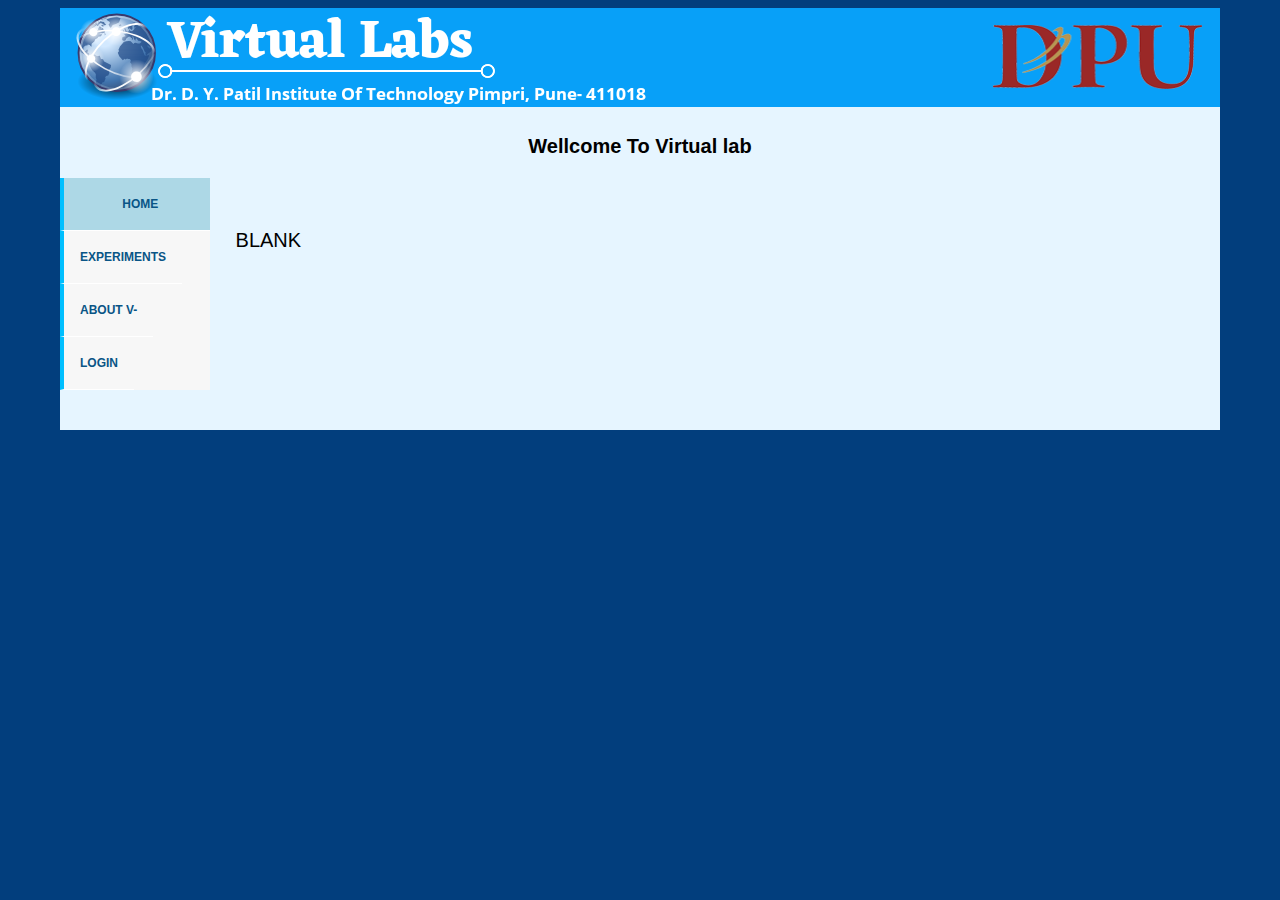
<file: index.html>
<!DOCTYPE html>
<html>
<head>
	<meta charset="utf-8">
    <meta name="viewport" content="width=device-width, initial-scale=1, shrink-to-fit=no">
	<title>Home</title>
	<link rel="stylesheet" type="text/css" href="maincss.css">
</head>
<style type="text/css">
	 #cssmenu {padding: 0; margin: 0; border: 0; line-height: 2;}
    #cssmenu ul,
    #cssmenu ul li{list-style: none; margin: 0; padding: 0;}

    #cssmenu ul li.hover,
    #cssmenu ul li:hover {position: relative; z-index: ; cursor: default;}

    #cssmenu {width: 150px; background: #f7f7f7; font-family:sans-serif; font-weight:bold;
    zoom: 1; font-size: 12px;}
    #cssmenu:before {content: ''; display: block;}

    #cssmenu:after{content: ''; display: table; clear: both;}
    #cssmenu a {display: block; padding: 15px 80px; color: #f26724; text-decoration: none;
    text-transform: uppercase; border-bottom: 1px solid #ffffff;}

    #cssmenu > ul {width: 100%;}
    #cssmenu > ul > li > a {border-left: 4px solid deepskyblue; color: #095586;}

    #cssmenu > ul > li a:hover {background: #e6f5ff; color:#f26724;}


</style>
<body bgcolor="#023E7D">
<div>
		<div id="nav-placeholder" style="background-color:#e6f5ff;position:relative; margin-left:auto; margin-right:auto; margin-top:opx;height:100%; width:1160px;margin-bottom: 20px; ">
		<img src="Vlab.png"> <br>
		<div style="font-size:20px; text-align:center;padding-top: 5px; height: 100%;">
		<b>Wellcome To Virtual lab</b></div>
		<div id="whole_body" style=" background-color:#e6f5ff;position:relative; margin-left:auto; margin-right:auto; margin-top:20px;height:100%; width:1160px;margin-bottom: 20px;padding-bottom: 20px; display: inline-block;">

	  	
		<div id='cssmenu'; style="display: inline-block;" ;>
	  	  	<ul>
		   <li style="background-color:lightblue; width:100%"><a href='Home.html'><span>&nbsp; Home</span></a></li>
		   <li><a href='Experiment-List.html'><span>Experiments</span></a></li>
		   <li><a href='#'><span>About V-</span></a></li>
		   
		   <li><a href='#'>Login</a></li>     
		   </ul>
		   <p>&nbsp;</p> 
    	</div>
    	<p style="text-align: center; display: inline-block; margin-top: 0%;">BLANK </p>
		</div>

  	

		</div>


	</div>
</body>
</html>
</file>
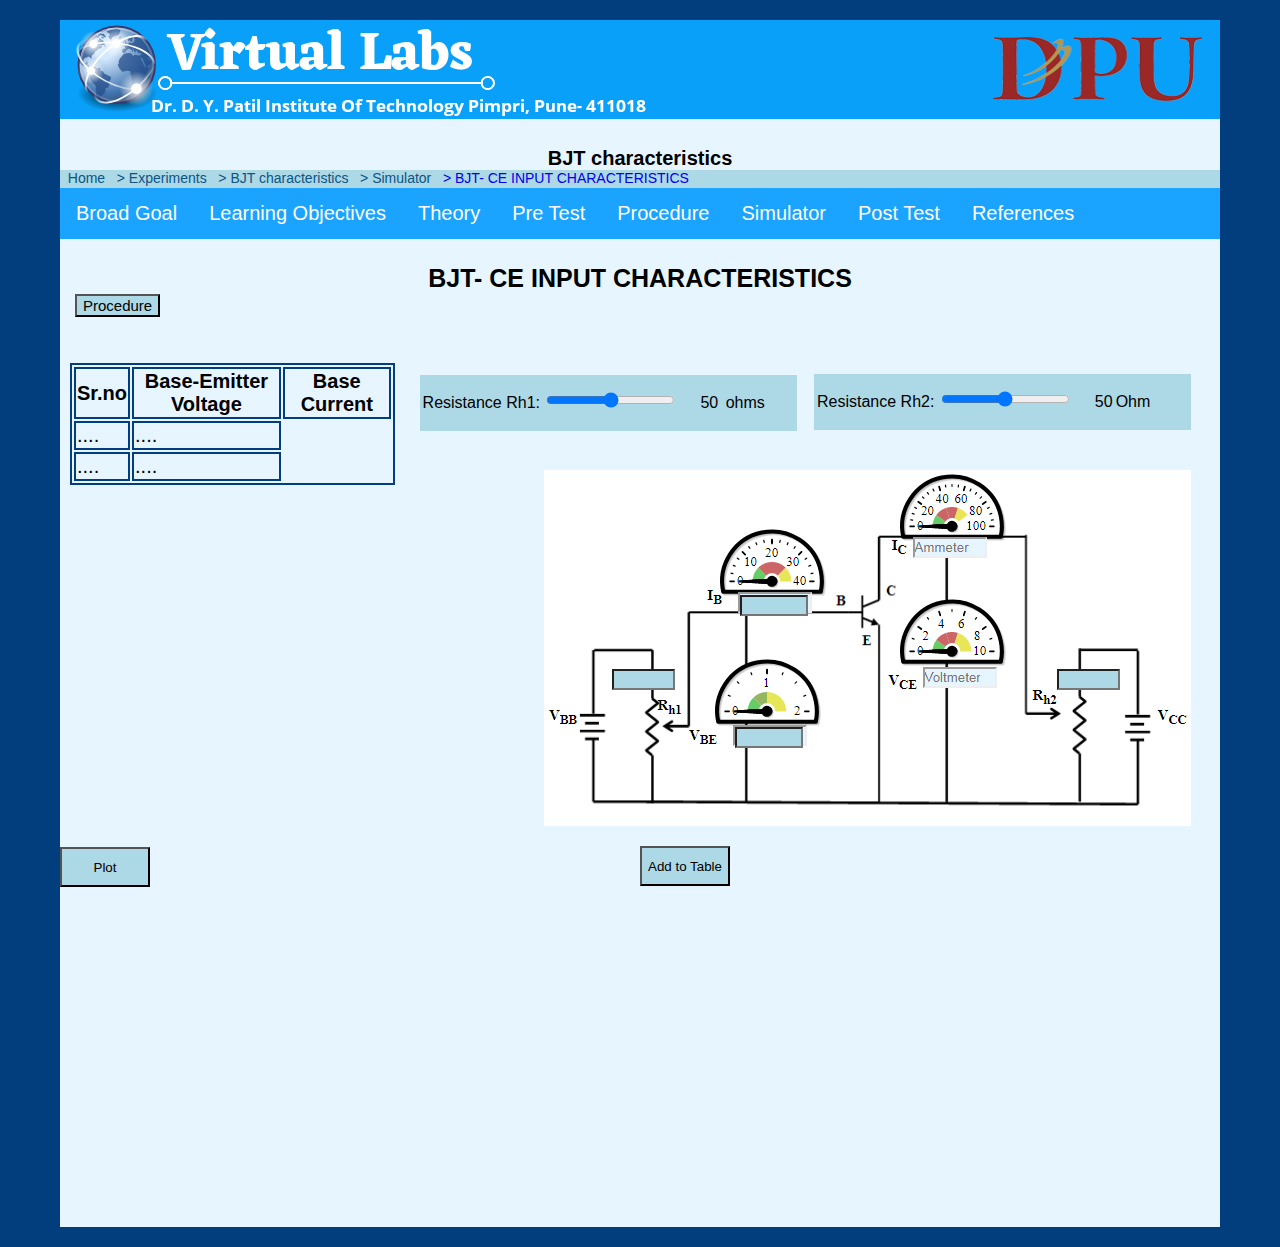
<file: BJT_sim.html>
<!DOCTYPE html>
<html>
<head>
	<meta charset="utf-8">
    <meta name="viewport" content="width=device-width, initial-scale=1, shrink-to-fit=no">
	<title>V-Labs Refrences</title>
	<link rel="stylesheet" type="text/css" href="maincss.css">

</head>

 <style>
         table, th, td {
            border: 2px solid #023E7D;

         }
 </style>
 
<body bgcolor="#023E7D">
<div>
	<div id="nav-placeholder" style="background-color:#e6f5ff;position:relative; margin-left:auto; margin-right:auto; margin-top:20px;height:100%; width:1160px;margin-bottom: 20px">
		<img src="Vlab.png"> <br>
		<div style="font-size:20px; text-align:center;padding-top: 5px">
		<b>BJT characteristics</b></div>
		<div style="font-size:14px; background-color:lightblue; width: 100%; height:18px;">
	    <a style="text-decoration: none;color: #095586;" href='Home.html'>&nbsp; Home </a>
	    <a style="text-decoration: none; color: #095586;" href='Experiment-List.html'>&nbsp; > Experiments </a>
	    <a style="text-decoration: none; color:#095586;" href='Broad Goal.html'>&nbsp; > BJT characteristics</a>
	    <a style="text-decoration: none; color:#095586;" href='Simulator.html'>&nbsp; > Simulator </a>
      <a style="text-decoration: none;" href='#'>&nbsp; > BJT- CE INPUT CHARACTERISTICS </a></div>
      <ul>
      <li ><a  href="Broad Goal.html">Broad Goal</a></li>
    <li ><a  href="LO.html">Learning Objectives</a></li>
    <li><a href="Theory.html">Theory</a></li>
    <li><a href="Pre Test.html">Pre Test</a></li>
    <li><a href="Procedure.html">Procedure</a></li>
    <li><a href="Simulator">Simulator</a> </li>
    <li><a href="Post Test.html">Post Test</a></li>
    <li><a href="References.html">References</a></li>
  </ul>

  	<div id="whole_body" style=" background-color:#e6f5ff;position:relative; margin-left:auto; margin-right:auto; margin-top:20px;height:100%; width:1160px;margin-bottom: 20px;padding-bottom: 20px">
	  	<div style="font-size:25px; text-align:center;padding-top: 5px">
    		 <b>BJT- CE INPUT CHARACTERISTICS</b>
    	</div>

    	<script type="text/javascript">
		// Popup window code
		function newPopup(url) {
			popupWindow = window.open(
				url,'popUpWindow','height=300,width=400,left=10,top=10,resizable=yes,scrollbars=yes,toolbar=yes,menubar=no,location=no,directories=no,status=yes')
		}
		</script>

		<button style=" background-color: lightblue; margin-left: 15px; "><a style="text-decoration:none; color: black; font-size: 15px;" href="JavaScript:newPopup('Inp_Procedure_PopUp.html');">Procedure</a></button><br><br><br>

    	<table style="margin-right: auto; width:28%; margin-left: 10px;">
         <tr>
            <th>Sr.no</th>
            <th>Base-Emitter Voltage</th>
            <th>Base Current</th>
         </tr>
         <tr>
            <td>....</td>
            <td>....</td>
         </tr>
         <tr>
            <td>....</td>
            <td>....</td>
         </tr>
         
      </table>


    <div class="rangeslider1" style="font-size: 16px; border: 3px solid lightblue;width: 32%; background-color:lightblue; margin-left:31%; margin-top: -110px; margin-right:30px;">
	  	<label for="points">Resistance Rh1:</label>
		<input type="range" id="R1" name="points" min="0" max="100" onclick="r1Change()"><p style="display:inline-block;"><span id="Res1" style="border: 3px solid lightblue;"></span> ohms</p>
    
	</div>
	 <div class="rangeslider2" style="font-size: 16px; border: 3px solid lightblue;width: 32%; background-color:lightblue; margin-left:65%;margin-top: -57px; margin-right:15px; ">
	  	<label for="points">Resistance Rh2:</label>
		<input type="range" id="R2" name="points" min="0" max="100" onclick ="r2Change()"><p style="display: inline-block;"><span id="Res2" style="border: 3px solid lightblue;"></span>Ohm</p>
	</div>

<div class="gfg" >
	<p><img style="margin-right: 9px; margin-top: 40px" src="Fig1.png"></p>
  <input type="text" name="resis1" id="Rh1"  value=""  readonly style="position:absolute;font-weight: bold; top:410px;right:545px;width:55px; background-color: lightblue;">
  <input type="text" name="resis2" id="Rh2"  value="" readonly style="position:absolute;font-weight: bold;top:410px;right:100px;width:55px; background-color: lightblue;">
  <input type="text" name="VBE" id="VBE"  value="" readonly style="position:absolute;font-weight: bold;top:468px;right:417px;width:60px; background-color: lightblue;">
  <input type="text" name="IB" id="IB"  value="" readonly style="position:absolute;font-weight: bold;top:336px;right:412px;width:60px; background-color: lightblue;"> 

  <div class='button' >
	 <button style=" background-color: lightblue; margin-left: 50%; width: 90px; height: 40px;">Add to Table</button>
  </div>
  <div style="margin-top: -39px;  margin-right:40px;">
    <button style=" background-color: lightblue; right: 40px; width: 90px; height: 40px;">Plot</button>  
  </div>
</div> 


	   </div>
</body>
<script type="text/javascript">
  window.onload = function () {
    var chart = new CanvasJS.Chart("chartContainer",
    {

      title:{
      text: "BJT characteristics"
      },
       data: [
      {
        type: "line",

        dataPoints: [
        { x:  0.46, y:0.09},
        { x: 0.50, y: 0.50},
        { x: 0.52, y: 0.97 },
        { x:0.53, y: 1.21 },
        { x: 0.55, y: 2.44}
        ]
      }
      ]
    });

    chart.render();
  }
  </script>
 <script type="text/javascript" src="https://canvasjs.com/assets/script/canvasjs.min.js"></script></head>
<body>
  <div id="chartContainer" style="height: 300px; width: 70%; margin-left: auto; margin-right:auto;">
  </div>
</body>


<script>
function r1Change() {
    c1 = parseFloat(document.getElementById("R1").value);
    document.getElementById("Rh1").value = c1;

}
var rangeslider1 = document.getElementById("R1");
var output1 = document.getElementById("Res1");
output1.innerHTML = rangeslider1.value;
  
rangeslider1.oninput = function() {
  output1.innerHTML = this.value;

}

function r2Change() {
    c2 = parseFloat(document.getElementById("R2").value);
    document.getElementById("Rh2").value = c2;

}
var rangeslider2 = document.getElementById("R2");
var output2 = document.getElementById("Res2");
output2.innerHTML = rangeslider2.value;
  
rangeslider2.oninput = function() {
  output2.innerHTML = this.value;

}
</script>
</html>
</file>
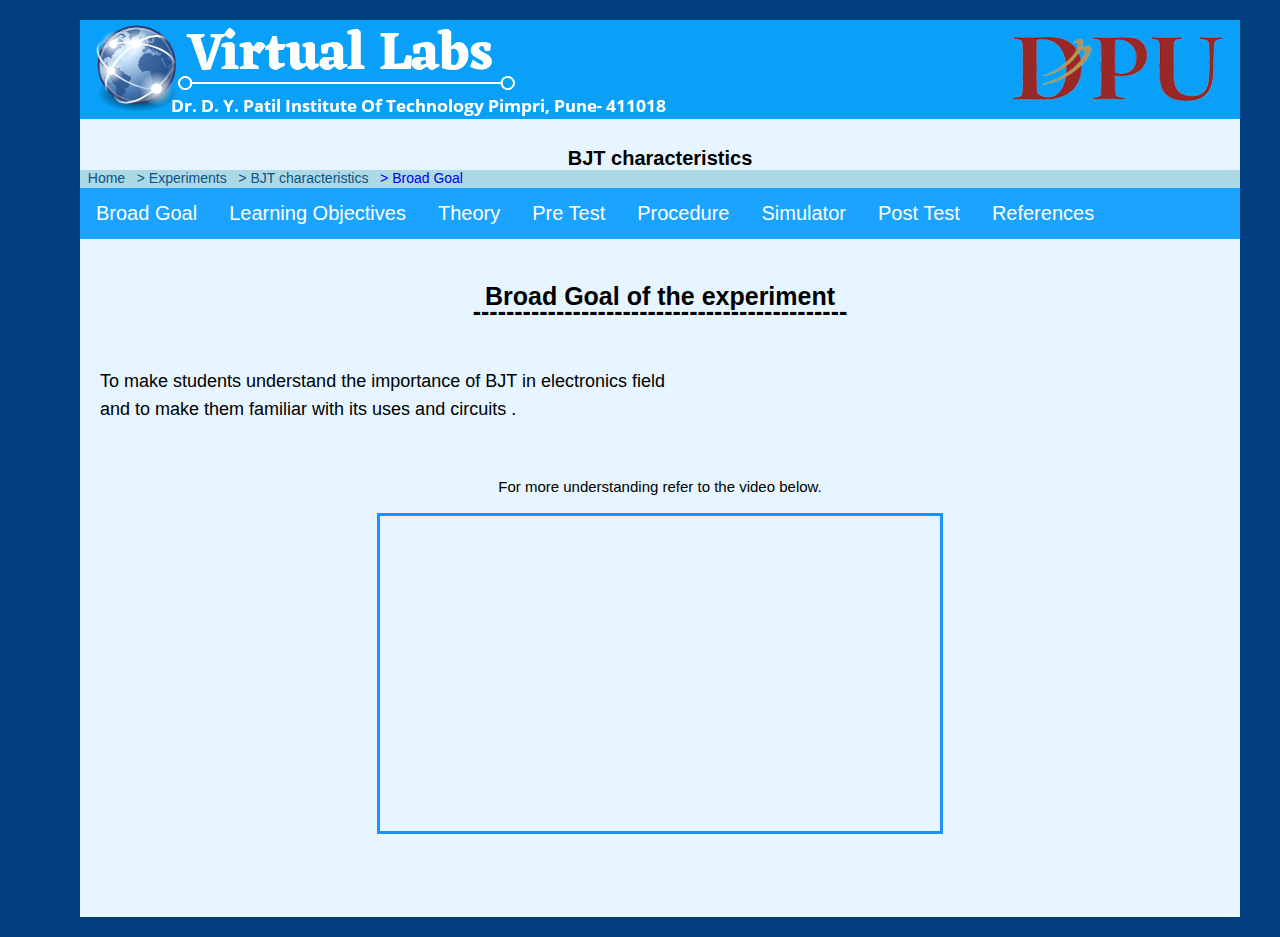
<file: Broad Goal.html>
<!DOCTYPE html>
<html>
<head>
	<meta charset="utf-8">
    <meta name="viewport" content="width=device-width, initial-scale=1, shrink-to-fit=no">
	<title>Home</title>
	<link rel="stylesheet" type="text/css" href="maincss.css">
</head>
<body bgcolor="#023E7D">
<div>

<ul>
  	  	
	<div id="nav-placeholder" style="background-color: #e6f5ff;position:relative; margin-left:auto; margin-right:auto; margin-top:20px;height:100%; width:1160px;margin-bottom: 20px">
		<img src="Vlab.png"> <br>
		<div style="font-size:20px; text-align:center;padding-top: 5px">
		<b>BJT characteristics</b></div>
		<div style="font-size:14px; background-color:lightblue; width: 100%; height:18px;">
    <a style="text-decoration: none;color: #095586;" href='index.html'>&nbsp; Home </a>
    <a style="text-decoration: none; color: #095586;" href='Experiment-List.html'>&nbsp; > Experiments </a>
    <a style="text-decoration: none; color:#095586;" href='Broad Goal.html'>&nbsp; > BJT characteristics</a>
    <a style="text-decoration: none;" href='#'>&nbsp; > Broad Goal </a></div>
		
  	  	<ul>
  	  <li ><a  href="Broad Goal.html">Broad Goal</a></li>
	  <li ><a  href="LO.html">Learning Objectives</a></li>
	  <li><a href="Theory.html">Theory</a></li>
	  <li><a href="Pre Test.html">Pre Test</a></li>
	  <li><a href="Procedure.html">Procedure</a></li>
	  <li><a href="Simulator">Simulator</a> </li>
	  <li><a href="Post Test.html">Post Test</a></li>
	  <li><a href="References.html">References</a></li>
	</ul>
  		<div  id="whole_body" style=" background-color: #e6f5ff;position:relative; margin-left:auto; margin-right:auto; margin-top:20px;height:100%; width:1160px;margin-bottom: 20px;padding-bottom: 20px">
	  	<div style="font-size:25px; text-align:center;padding-top: 5px">
    		 <p style="line-height:59%"><b> Broad Goal of the experiment <br> ---------------------------------------------</b></p>
    	</div>
  	
	<div id="whole_body" style=" background-color: #e6f5ff;position:relative; margin-left:auto; margin-right:auto; margin-top:20px;height:100%; width:1160px;margin-bottom: 20px;padding-bottom: 20px">
	  	<div style="font-size:18px; text-align:justify;padding-top: 5px">
		<p style="line-height:160%">
		 To make students understand the importance of BJT in electronics field <br> and to make them familiar with its uses and circuits .
		</p><br>
		<p style="font-size:15px; text-align:center">For more understanding refer to the video below.</p>
  		<p align="center">
  			<iframe class="frame-border" width="560" height="315" src="https://www.youtube.com/embed/KynKHr2cXgk" title="YouTube video player" frameborder="0" allow="accelerometer; autoplay; clipboard-write; encrypted-media; gyroscope; picture-in-picture" allowfullscreen></iframe>
  		</p>
    	</div>
	</div>



	</div>
</body>
</html>
</file>
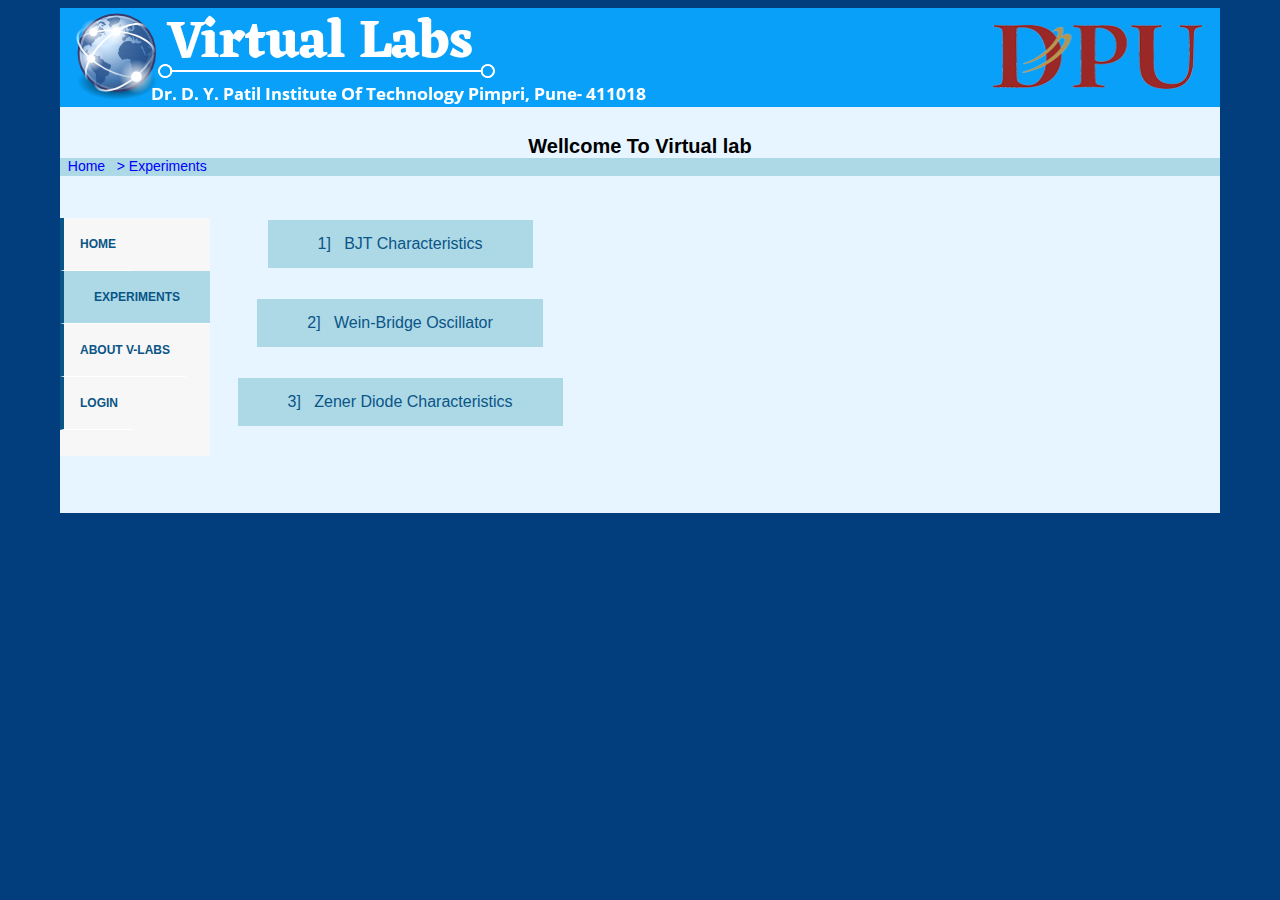
<file: Experiment-List.html>
<!DOCTYPE html>
<html>
<head>
	<meta charset="utf-8">
    <meta name="viewport" content="width=device-width, initial-scale=1, shrink-to-fit=no">
	<title>V-Labs Experiments</title>
	<link rel="stylesheet" type="text/css" href="maincss.css">
</head>
<style type="text/css">
	 #cssmenu {padding: 0; margin: 0; border: 0; line-height: 2;}
    #cssmenu ul,
    #cssmenu ul li{list-style: none; margin: 0; padding: 0;}

    #cssmenu ul li.hover,
    #cssmenu ul li:hover {position: relative; z-index: ; cursor: default;}

    #cssmenu {width: 150px; background: #f7f7f7; font-family:sans-serif; font-weight:bold;
    zoom: 1; font-size: 12px;}
    #cssmenu:before {content: ''; display: block;}

    #cssmenu:after{content: ''; display: table; clear: both;}
    #cssmenu a {display: block; padding: 15px 80px; color: #f26724; text-decoration: none;
    text-transform: uppercase; border-bottom: 1px solid #ffffff;}

    #cssmenu > ul {width: 100%;}
    #cssmenu > ul > li > a {border-left: 4px solid #095586; color: #095586;}

    #cssmenu > ul > li a:hover {background: #e6f5ff; color:#f26724;}


</style>
<style>
.button {
  background-color: lightblue;
  border: none;
  color: #095586;
  padding: 15px 50px;
  text-align: center;
  text-decoration: none;
  display: inline-block;
  font-size: 16px;
  margin: 4px 2px;
  cursor: pointer;
}
.button:hover{
	
	color: red;
}
</style>
<body bgcolor="#023E7D">
<div>
		<div id="nav-placeholder" style="background-color:#e6f5ff;position:relative; margin-left:auto; margin-right:auto; margin-top:opx;height:100%; width:1160px;margin-bottom: 20px; ">
		<img src="Vlab.png"> <br>
		<div style="font-size:20px; text-align:center;padding-top: 5px; height: 100%;">
		<b>Wellcome To Virtual lab</b></div>

		<div style="font-size: 14px; text-decoration: none; width: 100%; height: 18px; background-color:lightblue;">
		<a style="text-decoration: none; color:blue;" href='index.html'>&nbsp; Home </a>
		<a style="text-decoration: none; color:blue;" href='#'>&nbsp; > Experiments </a></div>
		<div id="whole_body" style=" background-color:#e6f5ff;position:relative; margin-left:auto; margin-right:auto; margin-top:20px;height:100%; width:1160px;margin-bottom: 20px;padding-bottom: 20px; display: inline-block;">

	  	
		<div id='cssmenu'; style="display: inline-block;" ;>
	  	  	<ul>
		   <li><a href='index.html'><span>Home</span></a></li>
		   <li style="background-color:lightblue; width: 100%;"><a href='#'><span>Experiments</span></a></li>
		   <li><a href='#'><span>About V-Labs</span></a></li>
		   
		   <li><a href='#'>Login</a></li>     
		   </ul>
		   <p> &nbsp;</p><br>
		   <p> &nbsp;</p><br>
		   <p> &nbsp;</p><br>

    	</div>
    	<p style="text-align: center; display: inline-block;">
    		<a href="Broad Goal.html" class="button">1] &nbsp; BJT Characteristics</a><br><br>
    		<a href="#" class="button"> 2] &nbsp; Wein-Bridge Oscillator</a><br><br>
    		<a href="#" class="button"> 3] &nbsp; Zener Diode Characteristics</a><br><br>
    	</p><br>
    		
		</div>

  	

		</div>


	</div>
</body>
</html>
</file>
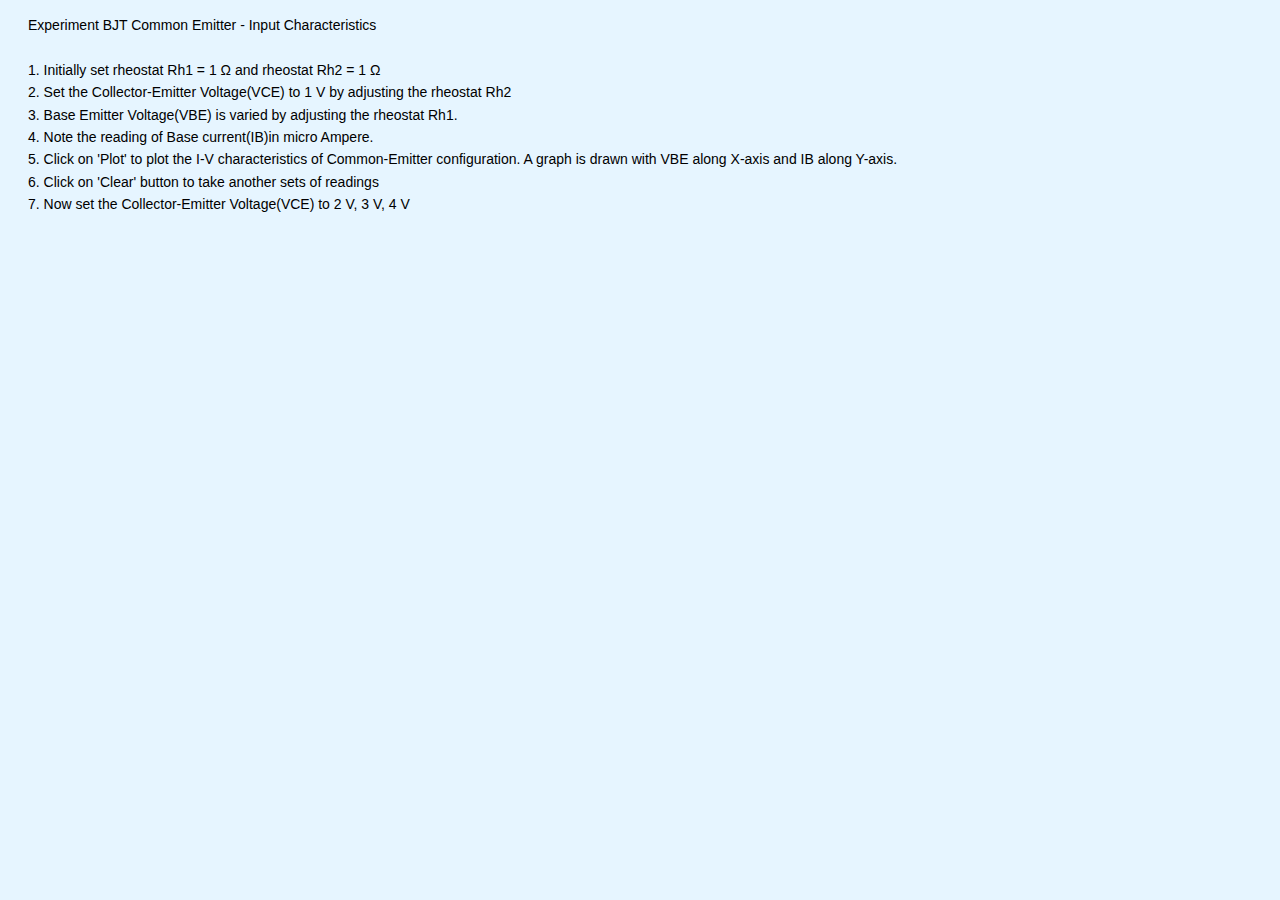
<file: Inp_Procedure_PopUp.html>
<!DOCTYPE html>
<html>
<head>
	<meta charset="utf-8">
    <meta name="viewport" content="width=device-width, initial-scale=1, shrink-to-fit=no">
	<title>Home</title>
	<link rel="stylesheet" type="text/css" href="maincss.css">
</head>
<body bgcolor="#e6f5ff">
	<P style="line-height:160%; font-size: 14px;">Experiment
BJT Common Emitter - Input Characteristics <br> <br>
		1. Initially set rheostat Rh1 = 1 Ω and rheostat Rh2 = 1 Ω<br>
		2. Set the Collector-Emitter Voltage(VCE) to 1 V by adjusting the rheostat Rh2<br>
		3. Base Emitter Voltage(VBE) is varied by adjusting the rheostat Rh1.<br>
		4. Note the reading of Base current(IB)in micro Ampere.<br>
		5. Click on 'Plot' to plot the I-V characteristics of Common-Emitter configuration. A graph is drawn with VBE along X-axis and IB along Y-axis.<br>
		6. Click on 'Clear' button to take another sets of readings<br>
		7. Now set the Collector-Emitter Voltage(VCE) to 2 V, 3 V, 4 V<br><br>
</P>
</file>
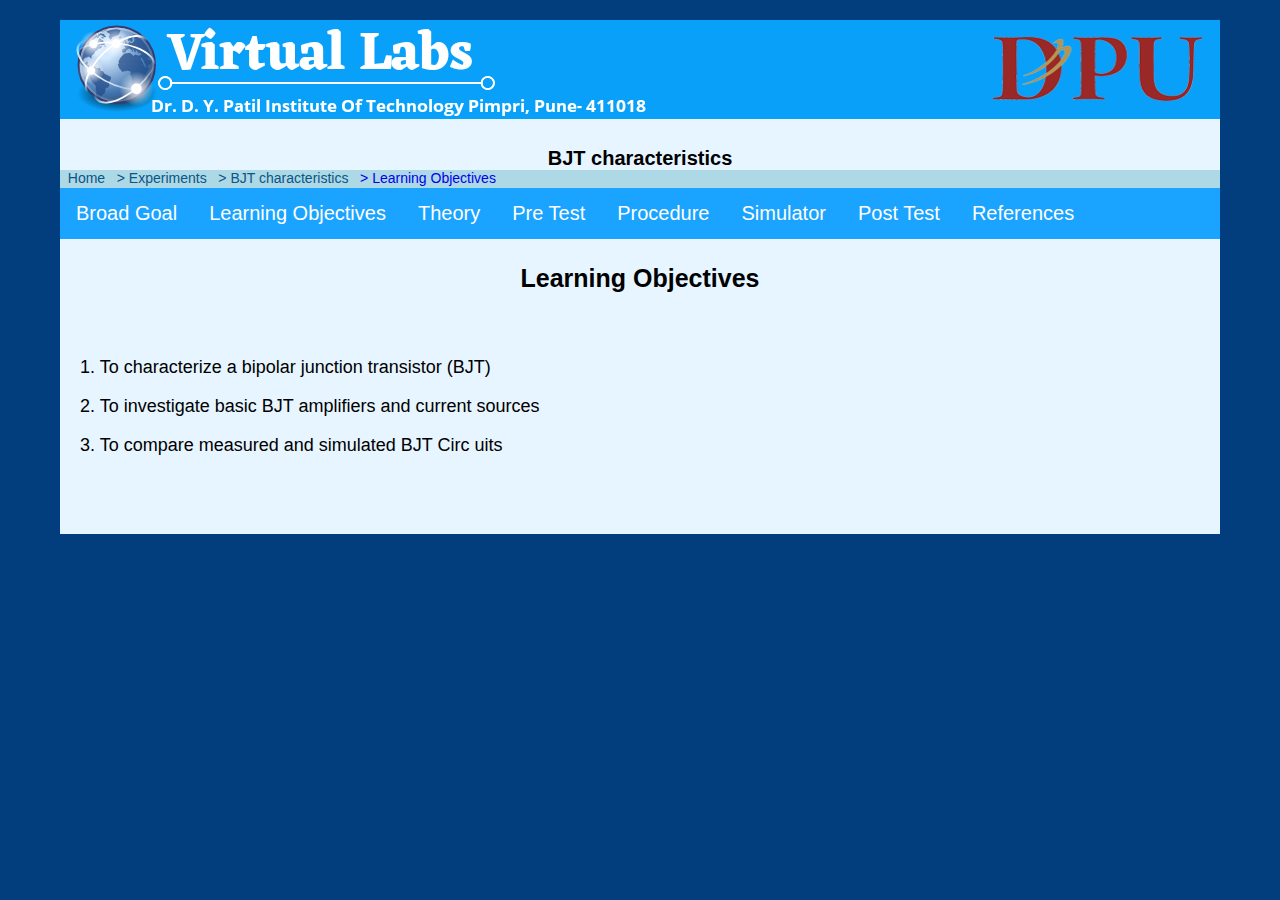
<file: LO.html>
<!DOCTYPE html>
<html>
<head>
	<meta charset="utf-8">
    <meta name="viewport" content="width=device-width, initial-scale=1, shrink-to-fit=no">
	<title>Home</title>
	<link rel="stylesheet" type="text/css" href="maincss.css">
</head>
<body bgcolor="#023E7D">
<div>

	<div id="nav-placeholder" style="background-color:#e6f5ff;position:relative; margin-left:auto; margin-right:auto; margin-top:20px;height:100%; width:1160px;margin-bottom: 20px">
		<img src="Vlab.png"> <br>
		<div style="font-size:20px; text-align:center;padding-top: 5px">
		<b>BJT characteristics</b></div>
		<div style="font-size:14px; background-color:lightblue; width: 100%; height:18px;">
    <a style="text-decoration: none;color: #095586;" href='index.html'>&nbsp; Home </a>
    <a style="text-decoration: none; color: #095586;" href='Experiment-List.html'>&nbsp; > Experiments </a>
    <a style="text-decoration: none; color:#095586;" href='Broad Goal.html'>&nbsp; > BJT characteristics</a>
    <a style="text-decoration: none;" href='#'>&nbsp; > Learning Objectives </a></div>
  	  	<ul>
  	  <li ><a  href="Broad Goal.html">Broad Goal</a></li>
	  <li ><a  href="LO.html">Learning Objectives</a></li>
	  <li><a href="Theory.html">Theory</a></li>
	  <li><a href="Pre Test.html">Pre Test</a></li>
	  <li><a href="Procedure.html">Procedure</a></li>
	  <li><a href="Simulator.html">Simulator</a> </li>
	  <li><a href="Post Test.html">Post Test</a></li>
	  <li><a href="References.html">References</a></li>
	</ul>

  	<div id="whole_body" style=" background-color:#e6f5ff;position:relative; margin-left:auto; margin-right:auto; margin-top:20px;height:100%; width:1160px;margin-bottom: 20px;padding-bottom: 20px">
	  	<div style="font-size:25px; text-align:center;padding-top: 5px">
    		 <b> Learning Objectives</b>
    	</div>
	    <p>
	    <div id="whole_body" style=" background-color:#e6f5ff;position:relative; margin-left:auto; margin-right:auto; margin-top:20px;height:100%; width:1160px;margin-bottom: 20px;padding-bottom: 20px">
	  	<div style="font-size:18px; text-align:justify;padding-top: 5px">
    		 
	  	<br>
		<p>1. To characterize a bipolar junction transistor (BJT) </p>
		
		<p>2. To investigate basic BJT amplifiers and current sources </p>
		<p>3. To compare measured and simulated BJT Circ uits  </p>
		


		</div>


	</div>
</body>
</html>
</file>
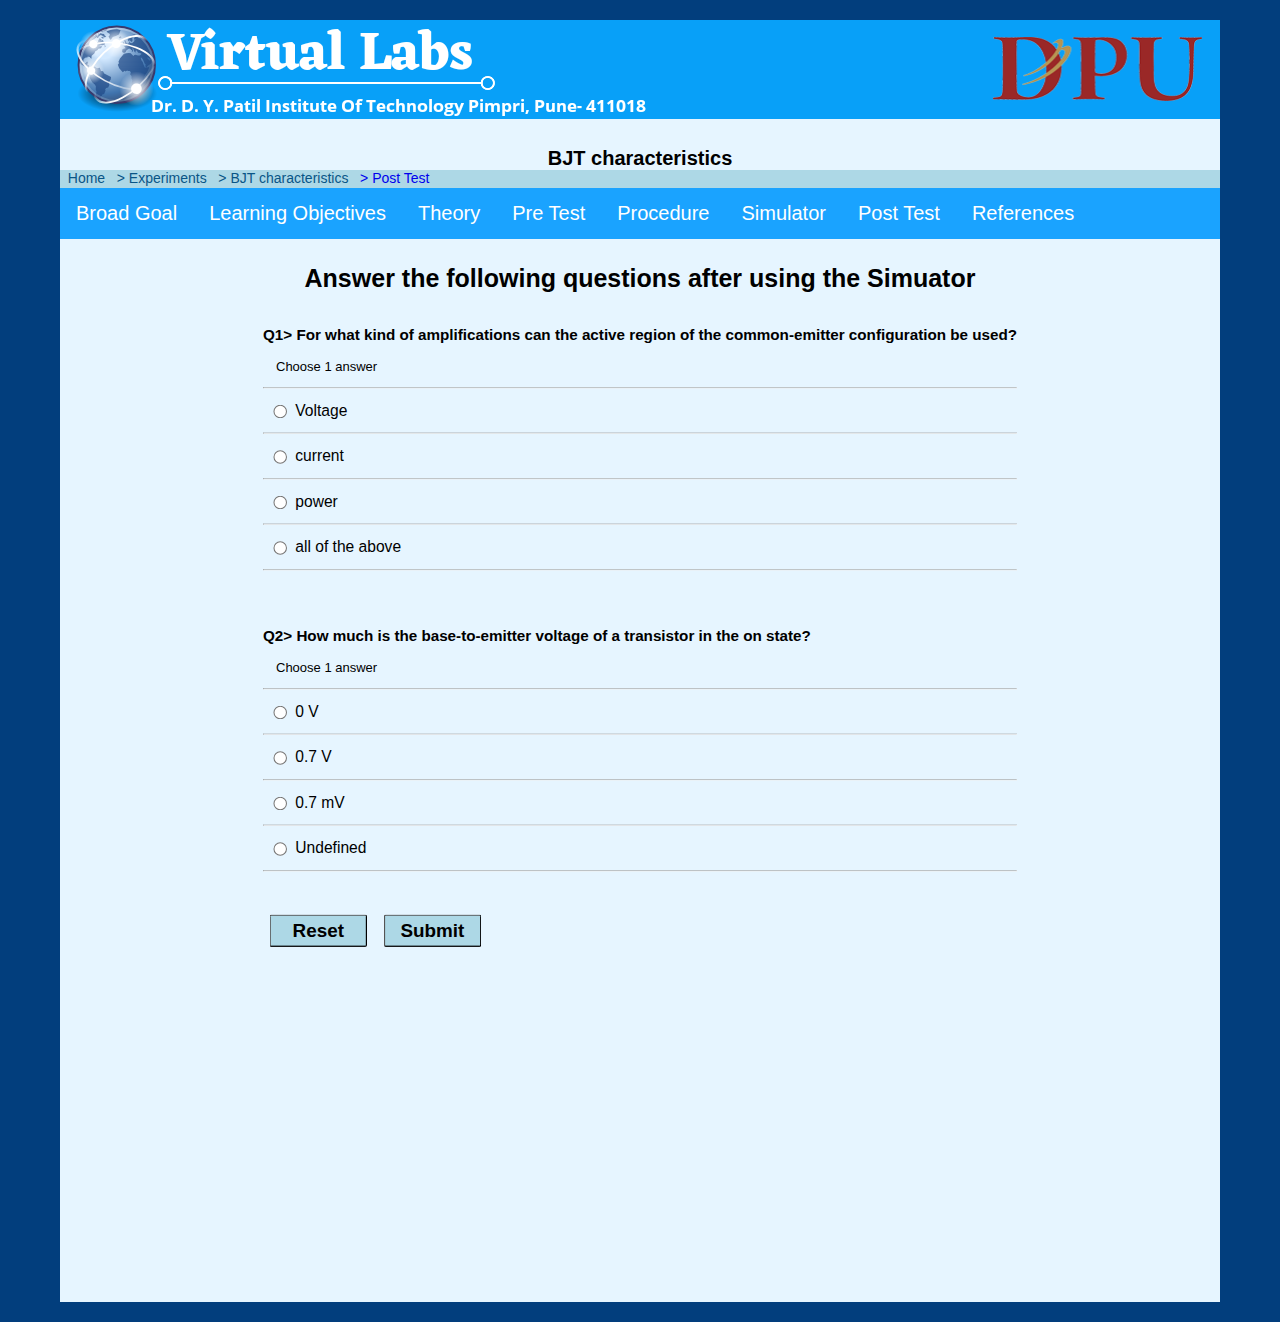
<file: Post Test.html>
<!DOCTYPE html>
<html>
<head>
	<meta charset="utf-8">
    <meta name="viewport" content="width=device-width, initial-scale=1, shrink-to-fit=no">
	<title>Home</title>
	<link rel="stylesheet" type="text/css" href="maincss.css">
</head>
<body bgcolor="#023E7D">
<div>
	<div id="nav-placeholder" style="background-color:#e6f5ff;position:relative; margin-left:auto; margin-right:auto; margin-top:20px;height:100%; width:1160px;margin-bottom: 20px">
		<img src="Vlab.png"> <br>
		<div style="font-size:20px; text-align:center;padding-top: 5px">
		<b>BJT characteristics</b></div>
    <div style="font-size:14px; background-color:lightblue; width: 100%; height:18px;">
    <a style="text-decoration: none;color: #095586;" href='index.html'>&nbsp; Home </a>
    <a style="text-decoration: none; color: #095586;" href='Experiment-List.html'>&nbsp; > Experiments </a>
    <a style="text-decoration: none; color:#095586;" href='Broad Goal.html'>&nbsp; > BJT characteristics</a>
    <a style="text-decoration: none;" href='#'>&nbsp; > Post Test </a></div>
  	  	<ul>
  	  <li ><a  href="Broad Goal.html">Broad Goal</a></li>
	  <li ><a  href="LO.html">Learning Objectives</a></li>
	  <li><a href="Theory.html">Theory</a></li>
	  <li><a href="Pre Test.html">Pre Test</a></li>
	  <li><a href="Procedure.html">Procedure</a></li>
	  <li><a href="Simulator.html">Simulator</a> </li>
	  <li><a href="Post Test.html">Post Test</a></li>
	  <li><a href="References.html">References</a></li>
	  
	</ul>
  
  		<div id="whole_body" style=" background-color:#e6f5ff;position:relative; margin-left:auto; margin-right:auto; margin-top:20px;height:100%; width:1160px;margin-bottom: 20px;padding-bottom: 20px">
	  	<div style="font-size:25px; text-align:center;padding-top: 5px">
    		 <b> Answer the following questions after using the Simuator</b>
    	</div>
  	
	<div id="whole_body" style=" background-color:#e6f5ff;position:relative; margin-left:auto; margin-right:auto; margin-top:20px;height:100%; width:1160px;margin-bottom: 20px;padding-bottom: 20px">
	  	<div style="font-size:20px; text-align:justify;padding-top: 5px">
		
	<p>

<div style='transform: scale(0.65); position: relative; top: -80px;'>
  <h3> Q1> For what kind of amplifications can the active region of the common-emitter configuration be used?</h3>
  <p>Choose 1 answer</p>
  <hr />

  <div id='block-11' style='padding: 10px;'>
    <label for='option-11' style=' padding: 5px; font-size: 1.5rem;'>
      <input type='radio' name='option1' value='6/24' id='option-11' style='transform: scale(1.6); margin-right: 10px; vertical-align: middle; margin-top: -2px;' />
      Voltage</label>
    <span id='result-11'></span>
  </div>
  <hr />

  <div id='block-12' style='padding: 10px;'>
    <label for='option-12' style=' padding: 5px; font-size: 1.5rem;'>
      <input type='radio' name='option1' value='6' id='option-12' style='transform: scale(1.6); margin-right: 10px; vertical-align: middle; margin-top: -2px;' />
      current</label>
    <span id='result-12'></span>
  </div>
  <hr />

  <div id='block-13' style='padding: 10px;'>
    <label for='option-13' style=' padding: 5px; font-size: 1.5rem;'>
      <input type='radio' name='option1' value='1/3' id='option-13' style='transform: scale(1.6); margin-right: 10px; vertical-align: middle; margin-top: -2px;' />
      power</label>
    <span id='result-13'></span>
  </div>
  <hr />
  <div id='block-14' style='padding: 10px;'>
    <label for='option-14' style=' padding: 5px; font-size: 1.5rem;'>
      <input type='radio' name='option1' value='1/6' id='option-14' style='transform: scale(1.6); margin-right: 10px; vertical-align: middle; margin-top: -2px;' />
      all of the above</label>
    <span id='result-14'></span>
  </div>
  <hr />
</div>

<a id='showanswer1'></a>
<script>
  //    The function evaluates the answer and displays result
  function displayAnswer1() {
    if (document.getElementById('option-11').checked) {
      document.getElementById('block-11').style.border = '3px solid red'
      document.getElementById('result-11').style.color = 'red'
      document.getElementById('result-11').innerHTML = 'Incorrect!'
      showCorrectAnswer1()
    }
    if (document.getElementById('option-12').checked) {
      document.getElementById('block-12').style.border = '3px solid red'
      document.getElementById('result-12').style.color = 'red'
      document.getElementById('result-12').innerHTML = 'Incorrect!'
      showCorrectAnswer1()
    }
    if (document.getElementById('option-13').checked) {
      document.getElementById('block-13').style.border = '3px solid red'
      document.getElementById('result-13').style.color = 'red'
      document.getElementById('result-13').innerHTML = 'Incorrect!'
      showCorrectAnswer1()
    }
    if (document.getElementById('option-14').checked) {
      document.getElementById('block-14').style.border = '3px solid limegreen'
      document.getElementById('result-14').style.color = 'limegreen'
      document.getElementById('result-14').innerHTML = 'Correct!'
      
    }
  }
  
  // the functon displays the link to the correct answer
  function showCorrectAnswer1() {
    let showAnswer1 = document.createElement('p')
    showAnswer1.innerHTML = 'Show Corrent Answer'
    showAnswer1.style.position = 'relative'
    showAnswer1.style.top = '-180px'
    showAnswer1.style.fontSize = '1rem'
    document.getElementById('showanswer1').appendChild(showAnswer1)
    showAnswer1.addEventListener('click', () => {
      document.getElementById('block-14').style.border = '3px solid limegreen'
      document.getElementById('result-14').style.color = 'limegreen'
      document.getElementById('result-14').innerHTML = 'Correct!'
      document.getElementById('showanswer1').removeChild(showAnswer1)
    })
  }
  
</script>
</div>
</body>

<body>
	<div style='transform: scale(0.65); position: relative; top: -200px;'>
  <h3> Q2> How much is the base-to-emitter voltage of a transistor in the on state?</h3>
  <p>Choose 1 answer</p>
  <hr />

  <div id='block-21' style='padding: 10px;'>
    <label for='option-21' style=' padding: 5px; font-size: 1.5rem;'>
      <input type='radio' name='option2' value='6/24' id='option-21' style='transform: scale(1.6); margin-right: 10px; vertical-align: middle; margin-top: -2px;' />
      0 V</label>
    <span id='result-21'></span>
  </div>
  <hr />

  <div id='block-22' style='padding: 10px;'>
    <label for='option-22' style=' padding: 5px; font-size: 1.5rem;'>
      <input type='radio' name='option2' value='6' id='option-22' style='transform: scale(1.6); margin-right: 10px; vertical-align: middle; margin-top: -2px;' />
      0.7 V</label>
    <span id='result-22'></span>
  </div>
  <hr />

  <div id='block-23' style='padding: 10px;'>
    <label for='option-23' style=' padding: 5px; font-size: 1.5rem;'>
      <input type='radio' name='option2' value='1/3' id='option-23' style='transform: scale(1.6); margin-right: 10px; vertical-align: middle; margin-top: -2px;' />
      0.7 mV</label>
    <span id='result-23'></span>
  </div>
  <hr />

  <div id='block-24' style='padding: 10px;'>
    <label for='option-24' style=' padding: 5px; font-size: 1.5rem;'>
      <input type='radio' name='option2' value='1/6' id='option-24' style='transform: scale(1.6); margin-right: 10px; vertical-align: middle; margin-top: -2px;' />
      Undefined</label>
    <span id='result-24'></span>
  </div>
  <hr /><br><br>
  <a href="Post Test.html">
  	<button type='button' onclick=''  style='width: 150px; height: 50px; border-radius: 3px; background-color: lightblue; font-weight: 700;font-size: 145%; margin: 10px;'>Reset</button></a>
  <button type='button' onclick='displayAnswer2();displayAnswer1()'  style='width: 150px; height: 50px; border-radius: 3px; background-color: lightblue; font-weight: 700;font-size: 145%;margin: 10px;'>Submit</button>
  
</div>

<a id='showanswer2'></a>
<script>
  //    The function evaluates the answer and displays result
  function displayAnswer2() {
    if (document.getElementById('option-21').checked) {
      document.getElementById('block-21').style.border = '3px solid red'
      document.getElementById('result-21').style.color = 'red'
      document.getElementById('result-21').innerHTML = 'Incorrect!'
      showCorrectAnswer2()
    }
    if (document.getElementById('option-22').checked) {
      document.getElementById('block-22').style.border = '3px solid limegreen'
      document.getElementById('result-22').style.color = 'limegreen'
      document.getElementById('result-22').innerHTML = 'Correct!'
      
    }
    if (document.getElementById('option-23').checked) {
      document.getElementById('block-23').style.border = '3px solid red'
      document.getElementById('result-23').style.color = 'red'
      document.getElementById('result-23').innerHTML = 'Incorrect!'
      showCorrectAnswer2()
    }
    if (document.getElementById('option-24').checked) {
      document.getElementById('block-24').style.border = '3px solid red'
      document.getElementById('result-24').style.color = 'red'
      document.getElementById('result-24').innerHTML = 'Incorrect!'
      showCorrectAnswer2()
    }
  }
  // the functon displays the link to the correct answer
  function showCorrectAnswer2() {
    let showAnswer2 = document.createElement('p')
    showAnswer2.innerHTML = 'Show Corrent Answer'
    showAnswer2.style.position = 'relative'
    showAnswer2.style.top = '-450px'
    showAnswer2.style.fontSize = '1rem'
    document.getElementById('showanswer2').appendChild(showAnswer2)
    showAnswer2.addEventListener('click', () => {
      document.getElementById('block-22').style.border = '3px solid limegreen'
      document.getElementById('result-22').style.color = 'limegreen'
      document.getElementById('result-22').innerHTML = 'Correct!'
      document.getElementById('showanswer2').removeChild(showAnswer2)
    })
  }
</script>

</body>
</html>
</file>
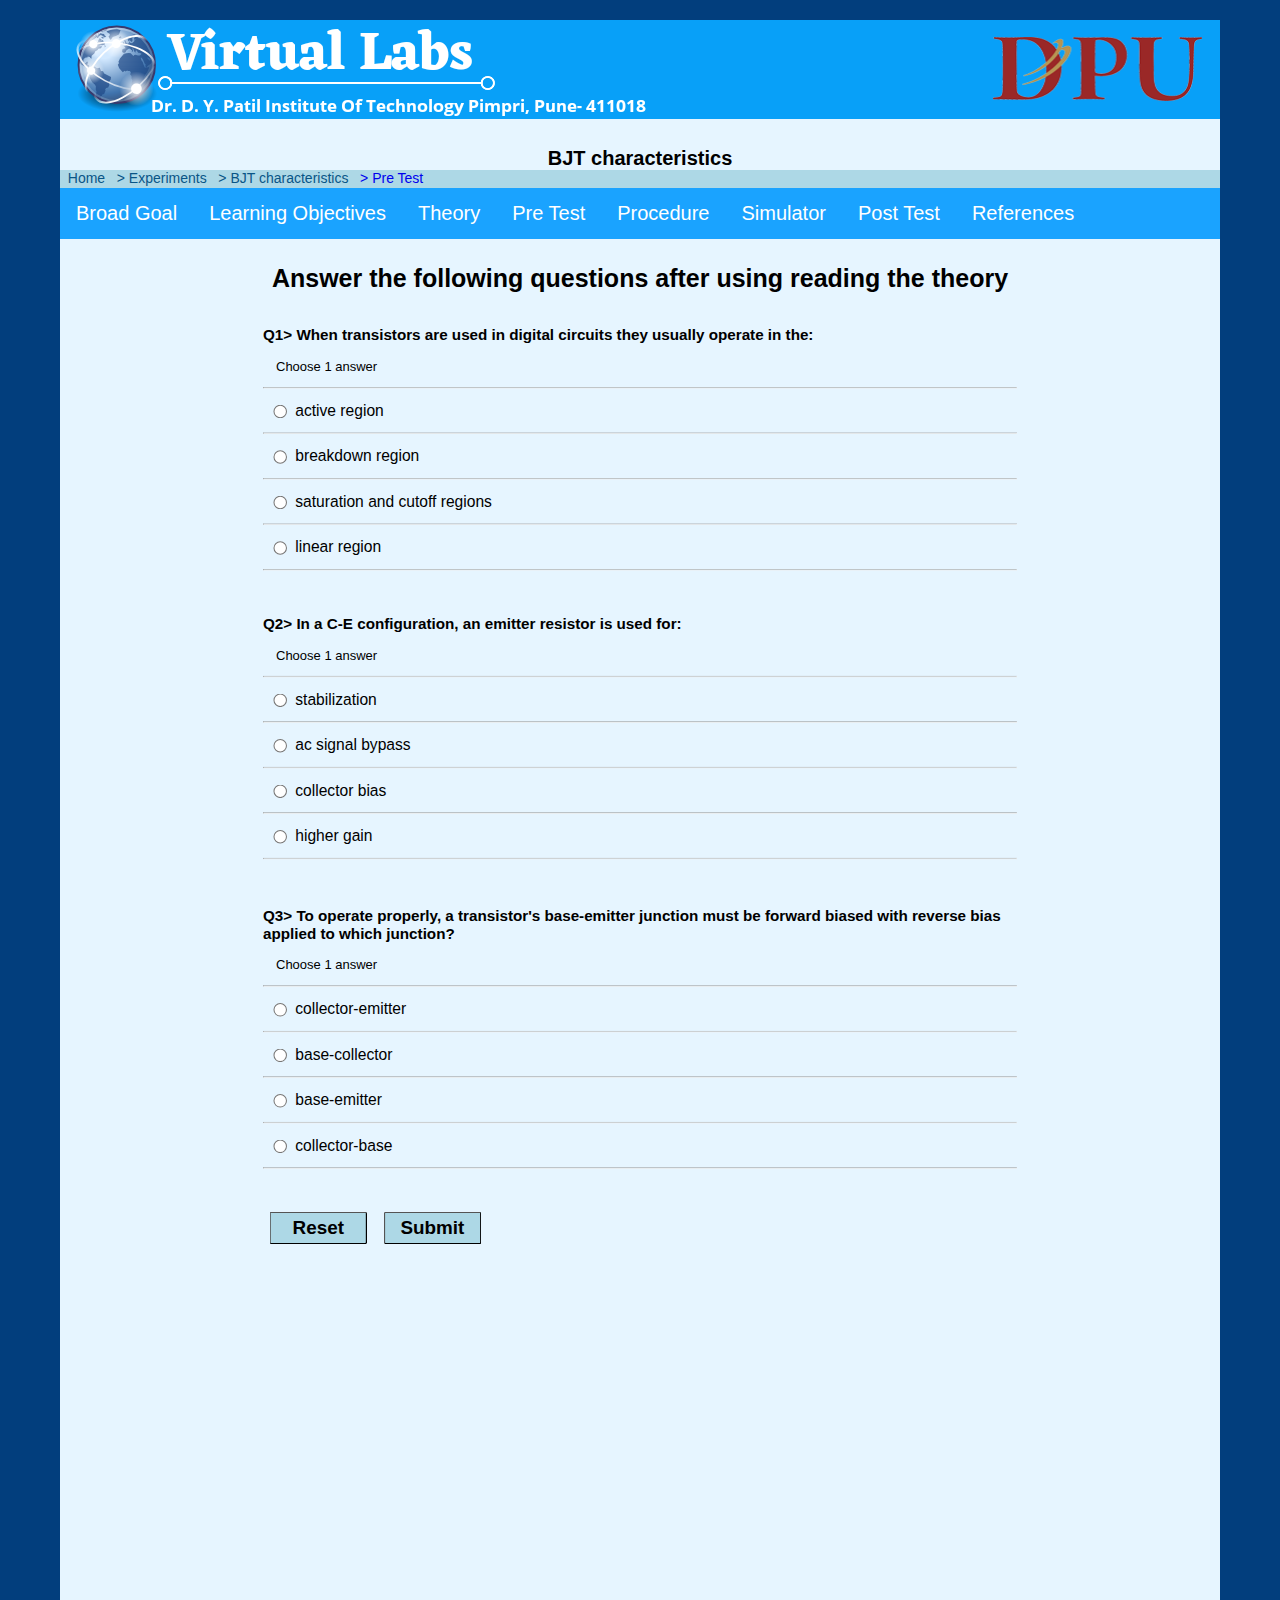
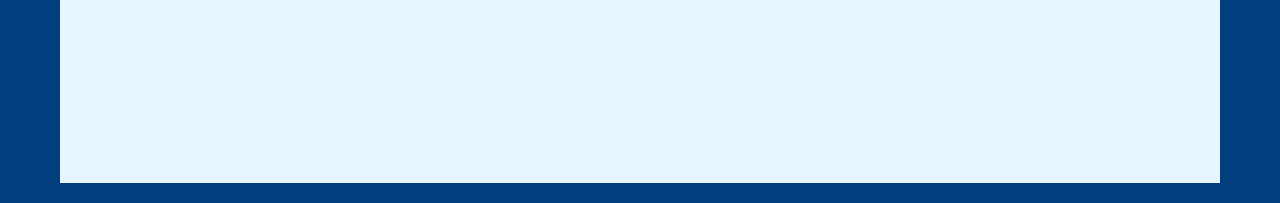
<file: Pre Test.html>
<!DOCTYPE html>
<html>
<head>
	<meta charset="utf-8">
    <meta name="viewport" content="width=device-width, initial-scale=1, shrink-to-fit=no">
	<title>Home</title>
	<link rel="stylesheet" type="text/css" href="maincss.css">
</head>
<body bgcolor="#023E7D">
<div>
	<div id="nav-placeholder" style="background-color:#e6f5ff;position:relative; margin-left:auto; margin-right:auto; margin-top:20px;height:100%; width:1160px;margin-bottom: 20px">
		<img src="Vlab.png"> <br>
		<div style="font-size:20px; text-align:center;padding-top: 5px">
		<b>BJT characteristics</b></div>
    <div style="font-size:14px; background-color:lightblue; width: 100%; height:18px;">
    <a style="text-decoration: none;color: #095586;" href='index.html'>&nbsp; Home </a>
    <a style="text-decoration: none; color: #095586;" href='Experiment-List.html'>&nbsp; > Experiments </a>
    <a style="text-decoration: none; color:#095586;" href='Broad Goal.html'>&nbsp; > BJT characteristics</a>
    <a style="text-decoration: none;" href='#'>&nbsp; > Pre Test </a></div>
  	  	<ul>
  	  <li ><a  href="Broad Goal.html">Broad Goal</a></li>
	  <li ><a  href="LO.html">Learning Objectives</a></li>
	  <li><a href="Theory.html">Theory</a></li>
	  <li><a href="Pre Test.html">Pre Test</a></li>
	  <li><a href="Procedure.html">Procedure</a></li>
	  <li><a href="Simulator.html">Simulator</a> </li>
	  <li><a href="Post Test.html">Post Test</a></li>
	  <li><a href="References.html">References</a></li>
	  
	</ul>
  
  		<div id="whole_body" style=" background-color:#e6f5ff;position:relative; margin-left:auto; margin-right:auto; margin-top:20px;height:100%; width:1160px;margin-bottom: 20px;padding-bottom: 20px">
	  	<div style="font-size:25px; text-align:center;padding-top: 5px">
    		 <b> Answer the following questions after using reading the theory</b>
    	</div>
  	
	<div id="whole_body" style=" background-color:#e6f5ff;position:relative; margin-left:auto; margin-right:auto; margin-top:20px;height:100%; width:1160px;margin-bottom: 20px;padding-bottom: 20px">
	  	<div style="font-size:20px; text-align:justify;padding-top: 5px">
		
	<p>

<div style='transform: scale(0.65); position: relative; top: -80px;'>
  <h3> Q1> When transistors are used in digital circuits they usually operate in the:</h3>
  <p>Choose 1 answer</p>
  <hr />

  <div id='block-11' style='padding: 10px;'>
    <label for='option-11' style=' padding: 5px; font-size: 1.5rem;'>
      <input type='radio' name='option1' value='6/24' id='option-11' style='transform: scale(1.6); margin-right: 10px; vertical-align: middle; margin-top: -2px;' />
      active region</label>
    <span id='result-11'></span>
  </div>
  <hr />

  <div id='block-12' style='padding: 10px;'>
    <label for='option-12' style=' padding: 5px; font-size: 1.5rem;'>
      <input type='radio' name='option1' value='6' id='option-12' style='transform: scale(1.6); margin-right: 10px; vertical-align: middle; margin-top: -2px;' />
     breakdown region</label>
    <span id='result-12'></span>
  </div>
  <hr />

  <div id='block-13' style='padding: 10px;'>
    <label for='option-13' style=' padding: 5px; font-size: 1.5rem;'>
      <input type='radio' name='option1' value='1/3' id='option-13' style='transform: scale(1.6); margin-right: 10px; vertical-align: middle; margin-top: -2px;' />
      saturation and cutoff regions</label>
    <span id='result-13'></span>
  </div>
  <hr />
  <div id='block-14' style='padding: 10px;'>
    <label for='option-14' style=' padding: 5px; font-size: 1.5rem;'>
      <input type='radio' name='option1' value='1/6' id='option-14' style='transform: scale(1.6); margin-right: 10px; vertical-align: middle; margin-top: -2px;' />
      linear region</label>
    <span id='result-14'></span>
  </div>
  <hr />
</div>

<a id='showanswer1'></a>
<script>
  //    The function evaluates the answer and displays result
  function displayAnswer1() {
    if (document.getElementById('option-11').checked) {
      document.getElementById('block-11').style.border = '3px solid red'
      document.getElementById('result-11').style.color = 'red'
      document.getElementById('result-11').innerHTML = 'Incorrect!'
      showCorrectAnswer1()
    }
    if (document.getElementById('option-12').checked) {
      document.getElementById('block-12').style.border = '3px solid red'
      document.getElementById('result-12').style.color = 'red'
      document.getElementById('result-12').innerHTML = 'Incorrect!'
      showCorrectAnswer1()
    }
    if (document.getElementById('option-13').checked) {
      document.getElementById('block-13').style.border = '3px solid limegreen'
      document.getElementById('result-13').style.color = 'limegreen'
      document.getElementById('result-13').innerHTML = 'Correct!'
      showCorrectAnswer1()
    }
    if (document.getElementById('option-14').checked) {
      document.getElementById('block-14').style.border = '3px solid red'
      document.getElementById('result-14').style.color = 'red'
      document.getElementById('result-14').innerHTML = 'Incorrect!'
      
    }
  }
  
  // the functon displays the link to the correct answer
  function showCorrectAnswer1() {
    let showAnswer1 = document.createElement('p')
    showAnswer1.innerHTML = 'Show Corrent Answer'
    showAnswer1.style.position = 'relative'
    showAnswer1.style.top = '-180px'
    showAnswer1.style.fontSize = '1rem'
    document.getElementById('showanswer1').appendChild(showAnswer1)
    showAnswer1.addEventListener('click', () => {
      document.getElementById('block-13').style.border = '3px solid limegreen'
      document.getElementById('result-13').style.color = 'limegreen'
      document.getElementById('result-13').innerHTML = 'Correct!'
      document.getElementById('showanswer1').removeChild(showAnswer1)
    })
  }
  
</script>
</div>
</body>

<body>
	<div style='transform: scale(0.65); position: relative; top: -200px;'>
  <h3> Q2> In a C-E configuration, an emitter resistor is used for:</h3>
  <p>Choose 1 answer</p>
  <hr />

  <div id='block-21' style='padding: 10px;'>
    <label for='option-21' style=' padding: 5px; font-size: 1.5rem;'>
      <input type='radio' name='option2' value='6/24' id='option-21' style='transform: scale(1.6); margin-right: 10px; vertical-align: middle; margin-top: -2px;' />
      stabilization</label>
    <span id='result-21'></span>
  </div>
  <hr />

  <div id='block-22' style='padding: 10px;'>
    <label for='option-22' style=' padding: 5px; font-size: 1.5rem;'>
      <input type='radio' name='option2' value='6' id='option-22' style='transform: scale(1.6); margin-right: 10px; vertical-align: middle; margin-top: -2px;' />
      ac signal bypass</label>
    <span id='result-22'></span>
  </div>
  <hr />

  <div id='block-23' style='padding: 10px;'>
    <label for='option-23' style=' padding: 5px; font-size: 1.5rem;'>
      <input type='radio' name='option2' value='1/3' id='option-23' style='transform: scale(1.6); margin-right: 10px; vertical-align: middle; margin-top: -2px;' />
      collector bias</label>
    <span id='result-23'></span>
  </div>
  <hr />

  <div id='block-24' style='padding: 10px;'>
    <label for='option-24' style=' padding: 5px; font-size: 1.5rem;'>
      <input type='radio' name='option2' value='1/6' id='option-24' style='transform: scale(1.6); margin-right: 10px; vertical-align: middle; margin-top: -2px;' />
      higher gain</label>
    <span id='result-24'></span>
  </div>
  <hr /><br><br>
  <a href="Post Test.html">
  
</div>
<a id='showanswer2'></a>
<script>
  //    The function evaluates the answer and displays result
  function displayAnswer2() {
    if (document.getElementById('option-21').checked) {
      document.getElementById('block-21').style.border = '3px solid limegreen'
      document.getElementById('result-21').style.color = 'limegreen'
      document.getElementById('result-21').innerHTML = 'Correct!'
      
    }
    if (document.getElementById('option-22').checked) {
      document.getElementById('block-22').style.border = '3px solid red'
      document.getElementById('result-22').style.color = 'red'
      document.getElementById('result-22').innerHTML = 'Incorrect!'
      showCorrectAnswer2()
    }
    if (document.getElementById('option-23').checked) {
      document.getElementById('block-23').style.border = '3px solid red'
      document.getElementById('result-23').style.color = 'red'
      document.getElementById('result-23').innerHTML = 'Incorrect!'
      showCorrectAnswer2()
    }
    if (document.getElementById('option-24').checked) {
      document.getElementById('block-24').style.border = '3px solid red'
      document.getElementById('result-24').style.color = 'red'
      document.getElementById('result-24').innerHTML = 'Incorrect!'
      showCorrectAnswer2()
    }
  }
  // the functon displays the link to the correct answer
  function showCorrectAnswer2() {
    let showAnswer2 = document.createElement('p')
    showAnswer2.innerHTML = 'Show Corrent Answer'
    showAnswer2.style.position = 'relative'
    showAnswer2.style.top = '-450px'
    showAnswer2.style.fontSize = '1rem'
    document.getElementById('showanswer2').appendChild(showAnswer2)
    showAnswer2.addEventListener('click', () => {
      document.getElementById('block-21').style.border = '3px solid limegreen'
      document.getElementById('result-21').style.color = 'limegreen'
      document.getElementById('result-21').innerHTML = 'Correct!'
      document.getElementById('showanswer2').removeChild(showAnswer2)
    })
  }
</script>

</body>

<body>
	<div style='transform: scale(0.65); position: relative; top: -380px;'>
  <h3> Q3> To operate properly, a transistor's base-emitter junction must be forward biased with reverse bias applied to which junction?</h3>
  <p>Choose 1 answer</p>
  <hr />

  <div id='block-31' style='padding: 10px;'>
    <label for='option-31' style=' padding: 5px; font-size: 1.5rem;'>
      <input type='radio' name='option2' value='6/24' id='option-31' style='transform: scale(1.6); margin-right: 10px; vertical-align: middle; margin-top: -2px;' />
      collector-emitter</label>
    <span id='result-31'></span>
  </div>
  <hr />

  <div id='block-32' style='padding: 10px;'>
    <label for='option-32' style=' padding: 5px; font-size: 1.5rem;'>
      <input type='radio' name='option2' value='6' id='option-32' style='transform: scale(1.6); margin-right: 10px; vertical-align: middle; margin-top: -2px;' />
      base-collector</label>
    <span id='result-32'></span>
  </div>
  <hr />

  <div id='block-33' style='padding: 10px;'>
    <label for='option-33' style=' padding: 5px; font-size: 1.5rem;'>
      <input type='radio' name='option2' value='1/3' id='option-33' style='transform: scale(1.6); margin-right: 10px; vertical-align: middle; margin-top: -2px;' />
      base-emitter</label>
    <span id='result-33'></span>
  </div>
  <hr />

  <div id='block-34' style='padding: 10px;'>
    <label for='option-34' style=' padding: 5px; font-size: 1.5rem;'>
      <input type='radio' name='option2' value='1/6' id='option-34' style='transform: scale(1.6); margin-right: 10px; vertical-align: middle; margin-top: -2px;' />
     collector-base</label>
    <span id='result-34'></span>
  </div>
  <hr /><br><br>
  <a href="Post Test.html">
  	<button type='button' onclick=''  style='width: 150px; height: 50px; border-radius: 3px; background-color: lightblue; font-weight: 700;font-size: 145%; margin: 10px;'>Reset</button></a>
  <button type='button' onclick='displayAnswer3();displayAnswer2(); displayAnswer1()'  style='width: 150px; height: 50px; border-radius: 3px; background-color: lightblue; font-weight: 700;font-size: 145%;margin: 10px;'>Submit</button>
  
</div>

<a id='showanswer3'></a>
<script>
  //    The function evaluates the answer and displays result
  function displayAnswer3() {
    if (document.getElementById('option-31').checked) {
      document.getElementById('block-31').style.border = '3px solid red'
      document.getElementById('result-31').style.color = 'red'
      document.getElementById('result-31').innerHTML = 'Incorrect!'
      showCorrectAnswer3()
    }
    if (document.getElementById('option-32').checked) {
      document.getElementById('block-32').style.border = '3px solid red'
      document.getElementById('result-32').style.color = 'red'
      document.getElementById('result-32').innerHTML = 'Incorrect!'
      showCorrectAnswer3()
    }
    if (document.getElementById('option-33').checked) {
      document.getElementById('block-33').style.border = '3px solid red'
      document.getElementById('result-33').style.color = 'red'
      document.getElementById('result-33').innerHTML = 'Incorrect!'
      showCorrectAnswer3()
    }
    if (document.getElementById('option-34').checked) {
      document.getElementById('block-34').style.border = '3px solid limegreen'
      document.getElementById('result-34').style.color = 'limegreen'
      document.getElementById('result-34').innerHTML = 'Correct!'
      
    }
  }
  // the functon displays the link to the correct answer
  function showCorrectAnswer3() {
    let showAnswer3 = document.createElement('p')
    showAnswer3.innerHTML = 'Show Corrent Answer'
    showAnswer3.style.position = 'relative'
    showAnswer3.style.top = '-450px'
    showAnswer3.style.fontSize = '1rem'
    document.getElementById('showanswer3').appendChild(showAnswer3)
    showAnswer3.addEventListener('click', () => {
      document.getElementById('block-31').style.border = '3px solid limegreen'
      document.getElementById('result-31').style.color = 'limegreen'
      document.getElementById('result-31').innerHTML = 'Correct!'
      document.getElementById('showanswer3').removeChild(showAnswer3)
    })
  }
</script>

</body>

</html>
</file>
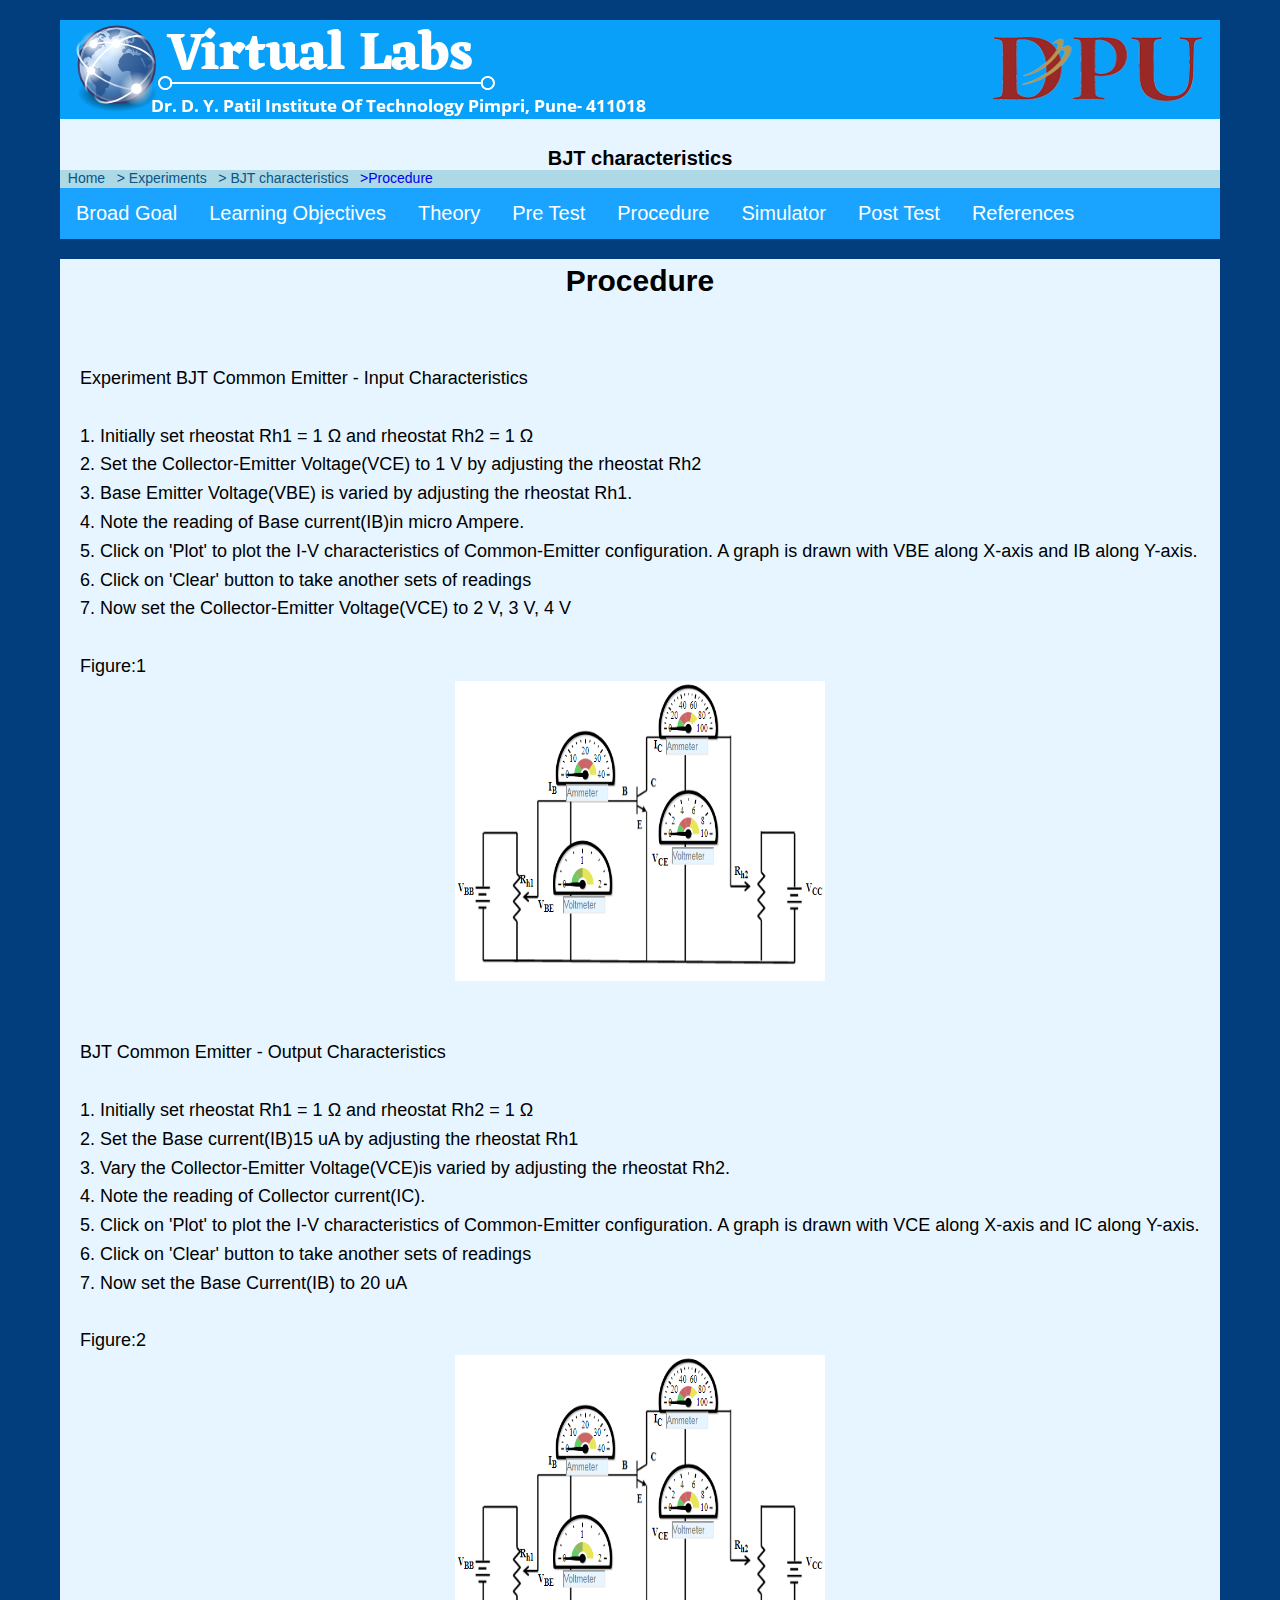
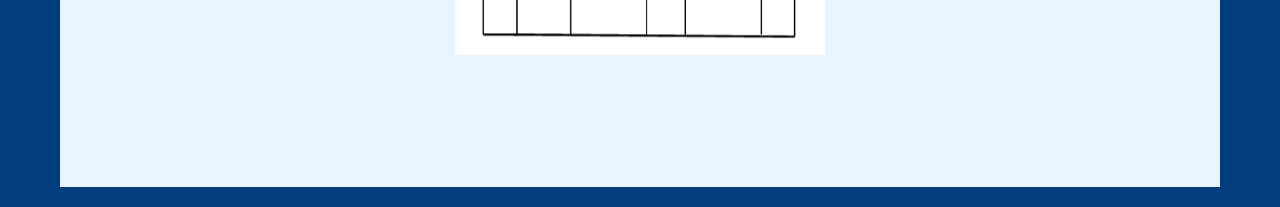
<file: Procedure.html>
<!DOCTYPE html>
<html>
<head>
	<meta charset="utf-8">
    <meta name="viewport" content="width=device-width, initial-scale=1, shrink-to-fit=no">
	<title>Home</title>
	<link rel="stylesheet" type="text/css" href="maincss.css">
</head>
<body bgcolor="#023E7D">
<div>


	<div id="nav-placeholder" style="background-color:#e6f5ff;position:relative; margin-left:auto; margin-right:auto; margin-top:20px;height:100%; width:1160px;margin-bottom: 20px">
		<img src="Vlab.png"> <br>
		<div style="font-size:20px; text-align:center;padding-top: 5px">
		<b>BJT characteristics</b></div>
		<div style="font-size:14px; background-color:lightblue; width: 100%; height:18px;">
	    <a style="text-decoration: none;color: #095586;" href='index.html'>&nbsp; Home </a>
	    <a style="text-decoration: none; color: #095586;" href='Experiment-List.html'>&nbsp; > Experiments </a>
	    <a style="text-decoration: none; color:#095586;" href='Broad Goal.html'>&nbsp; > BJT characteristics</a>
	    <a style="text-decoration: none;" href='#'>&nbsp; >Procedure </a></div>
  	  	<ul>
  	  <li ><a  href="Broad Goal.html">Broad Goal</a></li>
	  <li ><a  href="LO.html">Learning Objectives</a></li>
	  <li><a href="Theory.html">Theory</a></li>
	  <li><a href="Pre Test.html">Pre Test</a></li>
	  <li><a href="Procedure.html">Procedure</a></li>
	  <li><a href="Simulator.html">Simulator</a> </li>
	  <li><a href="Post Test.html">Post Test</a></li>
	  <li><a href="References.html">References</a></li>
	</ul>
  	</div>
  		
  	<div id="whole_body" style=" background-color:#e6f5ff;position:relative; margin-left:auto; margin-right:auto; margin-top:20px;height:100%; width:1160px;margin-bottom: 20px;padding-bottom: 20px">
	  	<div style="font-size:30px; text-align:center;padding-top: 5px">
    		 <b> Procedure </b>
    	</div>
    	<br>
	   <div id="whole_body" style=" background-color:#e6f5ff;position:relative; margin-left:auto; margin-right:auto; margin-top:20px;height:100%; width:1160px;margin-bottom: 20px;padding-bottom: 20px">
	  	<div style="font-size:18px; text-align:justify;padding-top: 5px"> 

	<P style="line-height:160%">Experiment

		BJT Common Emitter - Input Characteristics <br> <br>
		1. Initially set rheostat Rh1 = 1 Ω and rheostat Rh2 = 1 Ω<br>
		2. Set the Collector-Emitter Voltage(VCE) to 1 V by adjusting the rheostat Rh2<br>
		3. Base Emitter Voltage(VBE) is varied by adjusting the rheostat Rh1.<br>
		4. Note the reading of Base current(IB)in micro Ampere.<br>
		5. Click on 'Plot' to plot the I-V characteristics of Common-Emitter configuration. A graph is drawn with VBE along X-axis and IB along Y-axis.<br>
		6. Click on 'Clear' button to take another sets of readings<br>
		7. Now set the Collector-Emitter Voltage(VCE) to 2 V, 3 V, 4 V<br><br>



		Figure:1<br> <img src="Fig1.png" alt="Vlab" width="370" height="300"> <br><br>



		BJT Common Emitter - Output Characteristics <br><br>
		1. Initially set rheostat Rh1 = 1 Ω and rheostat Rh2 = 1 Ω<br>
		2. Set the Base current(IB)15 uA by adjusting the rheostat Rh1<br>
		3. Vary the Collector-Emitter Voltage(VCE)is varied by adjusting the rheostat Rh2.<br>
		4. Note the reading of Collector current(IC).<br>
		5. Click on 'Plot' to plot the I-V characteristics of Common-Emitter configuration. A graph is drawn with VCE along X-axis and IC along Y-axis.<br>
		6. Click on 'Clear' button to take another sets of readings<br>
		7. Now set the Base Current(IB) to 20 uA<br><br>



		Figure:2 <br> <img src="Fig2.png" alt="Vlab" width="370" height="300"> <br>    </P></div>
	<p>     </P>
	
	<br>

  </body>
</html>
</file>
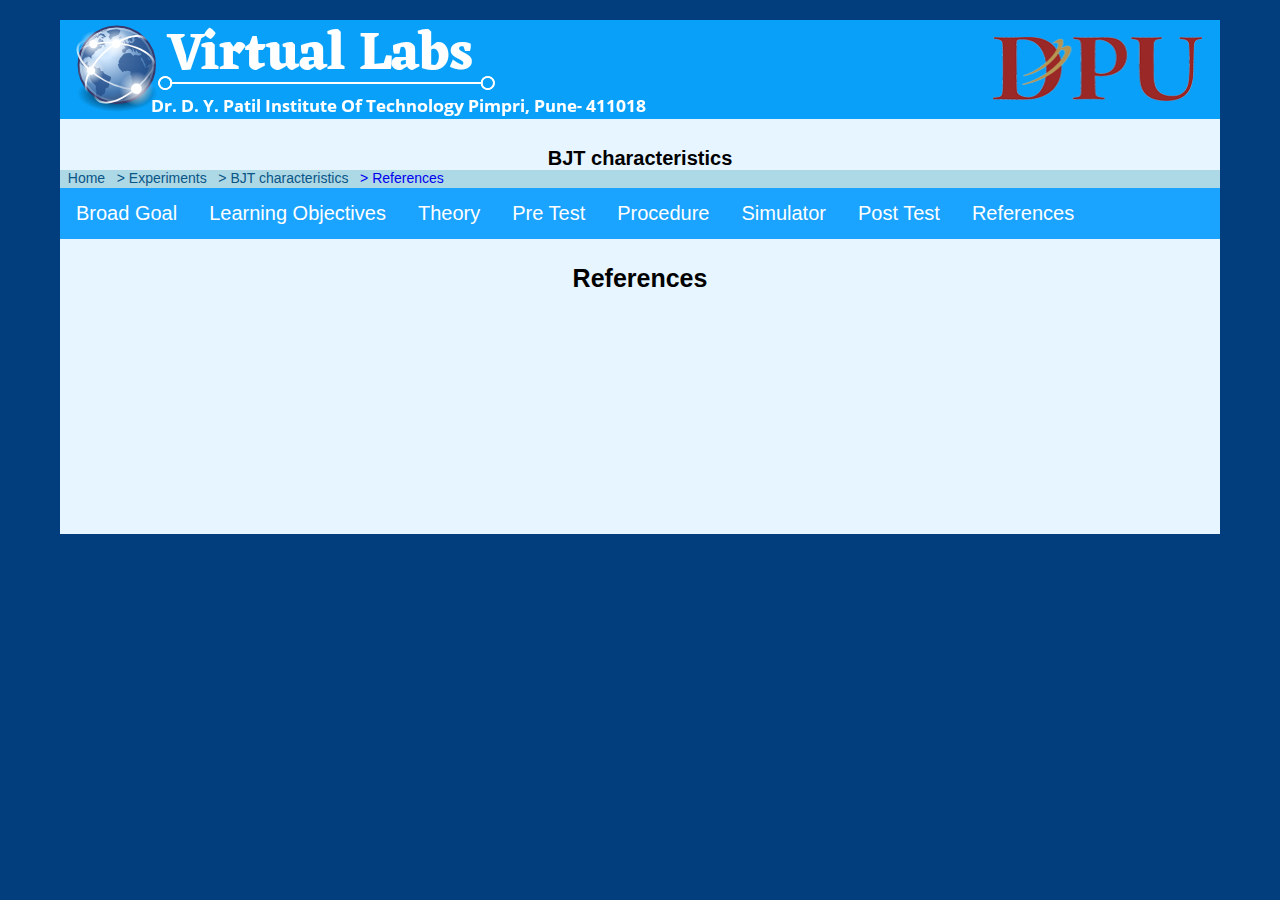
<file: References.html>
<!DOCTYPE html>
<html>
<head>
	<meta charset="utf-8">
    <meta name="viewport" content="width=device-width, initial-scale=1, shrink-to-fit=no">
	<title>V-Labs Refrences</title>
	<link rel="stylesheet" type="text/css" href="maincss.css">
</head>
<body bgcolor="#023E7D">
<div>
	<div id="nav-placeholder" style="background-color:#e6f5ff;position:relative; margin-left:auto; margin-right:auto; margin-top:20px;height:100%; width:1160px;margin-bottom: 20px">
		<img src="Vlab.png"> <br>
		<div style="font-size:20px; text-align:center;padding-top: 5px">
		<b>BJT characteristics</b></div>
		<div style="font-size:14px; background-color:lightblue; width: 100%; height:18px;">
	    <a style="text-decoration: none;color: #095586;" href='index.html'>&nbsp; Home </a>
	    <a style="text-decoration: none; color: #095586;" href='Experiment-List.html'>&nbsp; > Experiments </a>
	    <a style="text-decoration: none; color:#095586;" href='Broad Goal.html'>&nbsp; > BJT characteristics</a>
	    <a style="text-decoration: none;" href='#'>&nbsp; > References </a></div>
  	  	<ul>
  	  <li ><a  href="Broad Goal.html">Broad Goal</a></li>
	  <li ><a  href="LO.html">Learning Objectives</a></li>
	  <li><a href="Theory.html">Theory</a></li>
	  <li><a href="Pre Test.html">Pre Test</a></li>
	  <li><a href="Procedure.html">Procedure</a></li>
	  <li><a href="Simulator.html">Simulator</a> </li>
	  <li><a href="Post Test.html">Post Test</a></li>
	  <li><a href="References.html">References</a></li>
	</ul>

  	<div id="whole_body" style=" background-color:#e6f5ff;position:relative; margin-left:auto; margin-right:auto; margin-top:20px;height:100%; width:1160px;margin-bottom: 20px;padding-bottom: 20px">
	  	<div style="font-size:25px; text-align:center;padding-top: 5px">
    		 <b> References</b>
    	</div>
	    <p>
	    <div id="whole_body" style=" background-color:#e6f5ff;position:relative; margin-left:auto; margin-right:auto; margin-top:20px;height:100%; width:1160px;margin-bottom: 20px;padding-bottom: 20px">
	  	<div style="font-size:18px; text-align:justify;padding-top: 5px">
    		 
	  	<br>
		<p><b></b>
		<br>
		</p>
		
		<p><b></b>
		<br>

		

		</p>
		<p><b> </b>
		<br>
		
		</p>
		

		</div>


	</div>
</body>
</html>
</file>
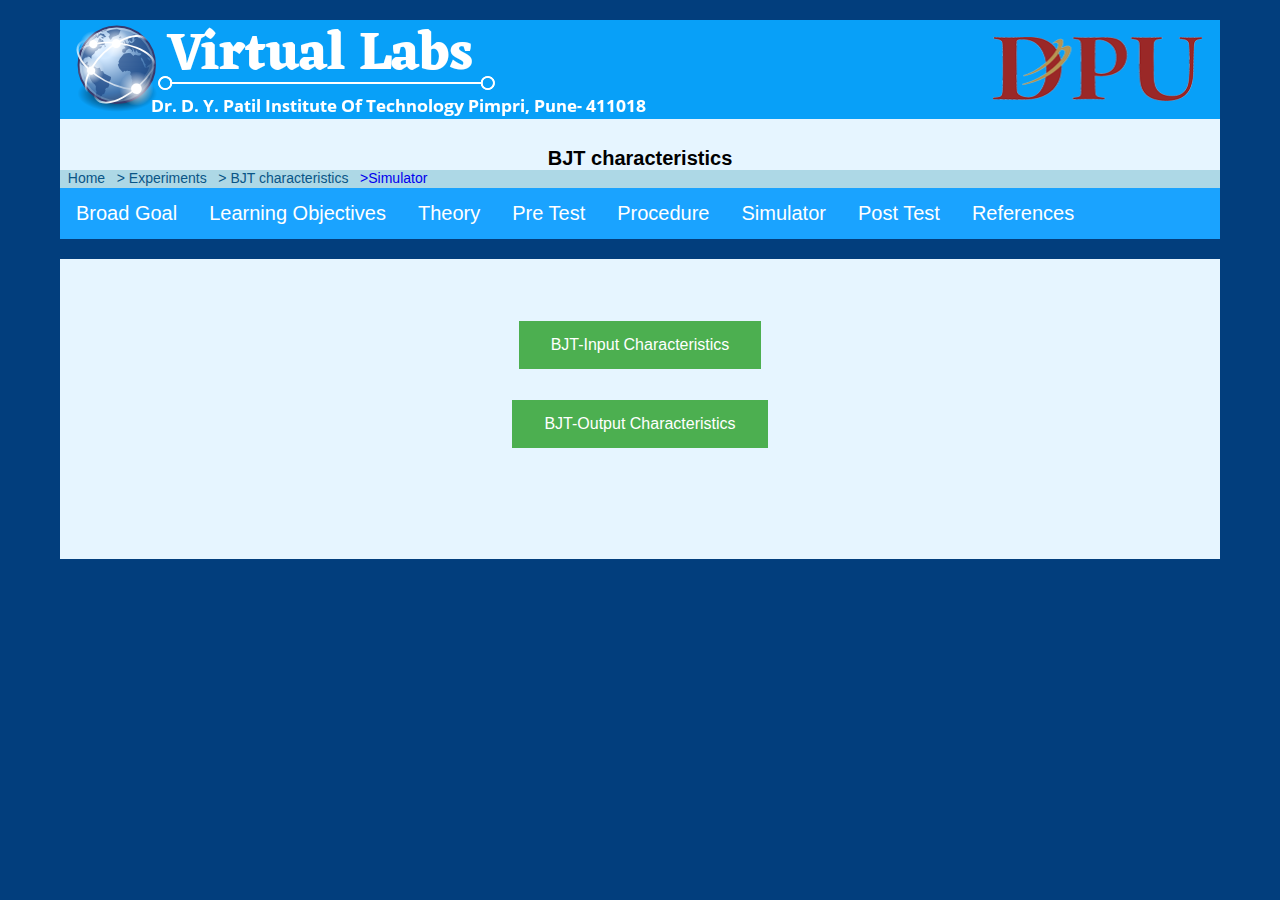
<file: Simulator.html>
<!DOCTYPE html>
<html>
<head>
	<meta charset="utf-8">
    <meta name="viewport" content="width=device-width, initial-scale=1, shrink-to-fit=no">
	<title>Home</title>
	<link rel="stylesheet" type="text/css" href="maincss.css">
</head>
<style>
.button {
  background-color: #4CAF50;
  border: none;
  color: white;
  padding: 15px 32px;
  text-align: center;
  text-decoration: none;
  display: inline-block;
  font-size: 16px;
  margin: 4px 2px;
  cursor: pointer;
}
</style>
<body bgcolor="#023E7D">
<div>

	<div id="nav-placeholder" style="background-color:#e6f5ff;position:relative; margin-left:auto; margin-right:auto; margin-top:20px;height:100%; width:1160px;margin-bottom: 20px">
		<img src="Vlab.png"> <br>
		<div style="font-size:20px; text-align:center;padding-top: 5px">
		<b>BJT characteristics</b></div>
		<div style="font-size:14px; background-color:lightblue; width: 100%; height:18px;">
    <a style="text-decoration: none;color: #095586;" href='index.html'>&nbsp; Home </a>
    <a style="text-decoration: none; color: #095586;" href='Experiment-List.html'>&nbsp; > Experiments </a>
    <a style="text-decoration: none; color:#095586;" href='Broad Goal.html'>&nbsp; > BJT characteristics</a>
    <a style="text-decoration: none;" href='#'>&nbsp; >Simulator</a></div>
  	  	<ul>
  	  <li ><a  href="Broad Goal.html">Broad Goal</a></li>
	  <li ><a  href="LO.html">Learning Objectives</a></li>
	  <li><a href="Theory.html">Theory</a></li>
	  <li><a href="Pre Test.html">Pre Test</a></li>
	  <li><a href="Procedure.html">Procedure</a></li>
	  <li><a href="Simulator.html">Simulator</a></li>
	  <li><a href="Post Test.html">Post Test</a></li>
	  <li><a href="References.html">References</a></li>
	</ul>
  	</div>

  	<div id="whole_body" style=" background-color:#e6f5ff;position:relative;font-size:18px;margin-left:auto; margin-right:auto; margin-top:20px;height:300px; width:1160px;margin-bottom: 20px">
	
	<p>
	
	<div id="nav-placeholder" style="background-color:#e6f5ff;position:relative; margin-left:auto; margin-right:auto; margin-top:20px;height:100%; width:1160px;margin-bottom: 20px">
		<div style="font-size:20px;text-align:center;padding-top: 5%;">
			<a href="#" class="button" onclick= href="BJT_sim.html">BJT-Input Characteristics</a><br><br>
			<a href="#" class="button" onclick="window.open('http://vlabs.iitkgp.ernet.in/be/exp11/bjtceop_ver1.html')">BJT-Output Characteristics</a>
		</div>
	</div>


	</p>
	</div>


	</div>
</body>






</html>
</file>
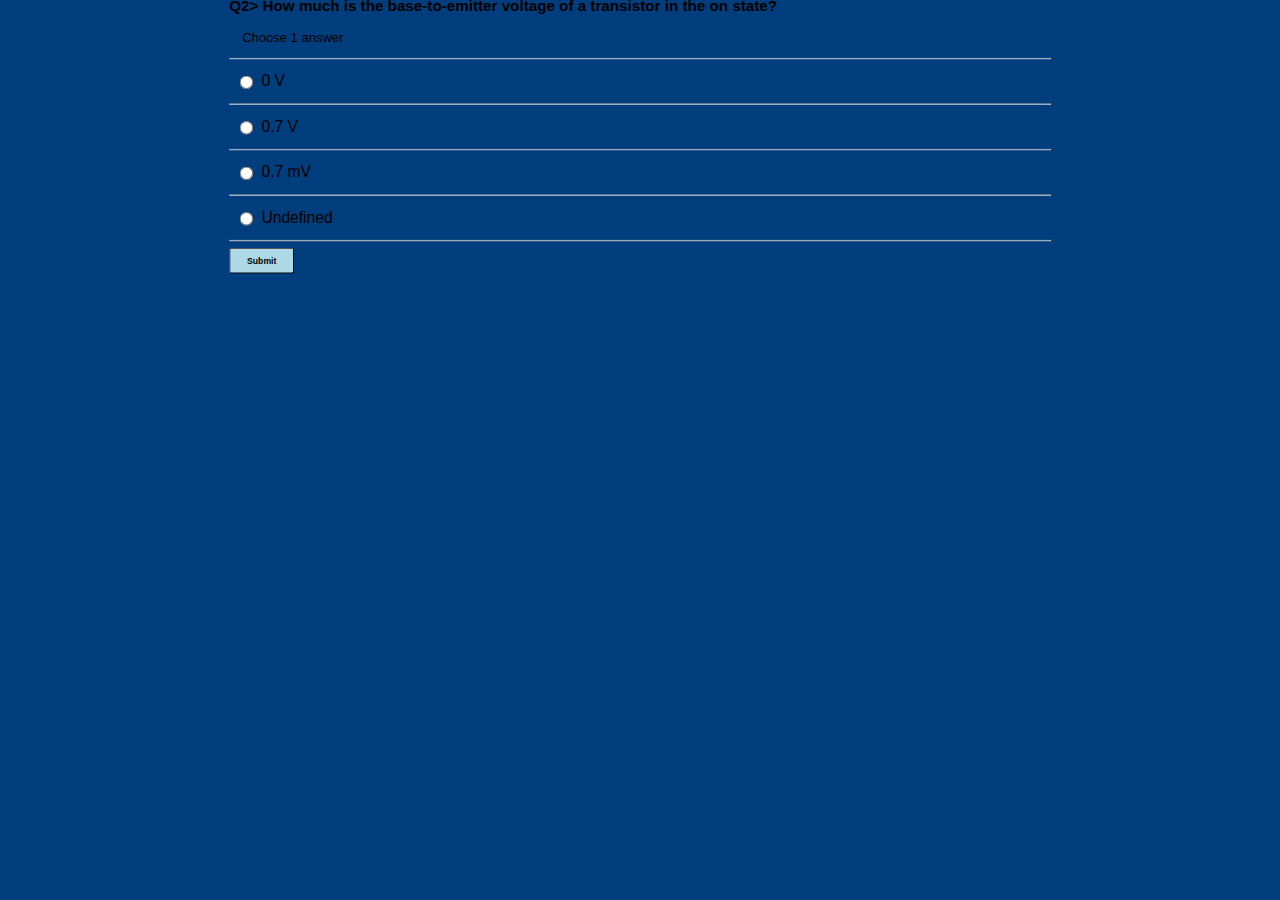
<file: test.html>
<!DOCTYPE html>
<html>
<head>
	<meta charset="utf-8">
    <meta name="viewport" content="width=device-width, initial-scale=1, shrink-to-fit=no">
	<title>Home</title>
	<link rel="stylesheet" type="text/css" href="maincss.css">
</head>
<body bgcolor="#023E7D">
<div style='transform: scale(0.65); position: relative; top: -100px;'>
  <h3> Q2> How much is the base-to-emitter voltage of a transistor in the on state?</h3>
  <p>Choose 1 answer</p>
  <hr />

  <div id='block-21' style='padding: 10px;'>
    <label for='option-21' style=' padding: 5px; font-size: 1.5rem;'>
      <input type='radio' name='option' value='6/24' id='option-21' style='transform: scale(1.6); margin-right: 10px; vertical-align: middle; margin-top: -2px;' />
      0 V</label>
    <span id='result-21'></span>
  </div>
  <hr />

  <div id='block-22' style='padding: 10px;'>
    <label for='option-22' style=' padding: 5px; font-size: 1.5rem;'>
      <input type='radio' name='option' value='6' id='option-22' style='transform: scale(1.6); margin-right: 10px; vertical-align: middle; margin-top: -2px;' />
      0.7 V</label>
    <span id='result-22'></span>
  </div>
  <hr />

  <div id='block-23' style='padding: 10px;'>
    <label for='option-23' style=' padding: 5px; font-size: 1.5rem;'>
      <input type='radio' name='option' value='1/3' id='option-23' style='transform: scale(1.6); margin-right: 10px; vertical-align: middle; margin-top: -2px;' />
      0.7 mV</label>
    <span id='result-23'></span>
  </div>
  <hr />

  <div id='block-24' style='padding: 10px;'>
    <label for='option-24' style=' padding: 5px; font-size: 1.5rem;'>
      <input type='radio' name='option' value='1/6' id='option-24' style='transform: scale(1.6); margin-right: 10px; vertical-align: middle; margin-top: -2px;' />
      Undefined</label>
    <span id='result-24'></span>
  </div>
  <hr />
  <button type='button' onclick='displayAnswer2()' style='width: 100px; height: 40px; border-radius: 3px; background-color: lightblue; font-weight: 700;'>Submit</button>
</div>
<a id='showanswer2'></a>
<script>
  //    The function evaluates the answer and displays result
  function displayAnswer2() {
    if (document.getElementById('option-21').checked) {
      document.getElementById('block-21').style.border = '3px solid red'
      document.getElementById('result-21').style.color = 'red'
      document.getElementById('result-21').innerHTML = 'Incorrect!'
    }
    if (document.getElementById('option-22').checked) {
      document.getElementById('block-22').style.border = '3px solid limegreen'
      document.getElementById('result-22').style.color = 'limegreen'
      document.getElementById('result-22').innerHTML = 'Correct!'
      showCorrectAnswer2()
    }
    if (document.getElementById('option-23').checked) {
      document.getElementById('block-23').style.border = '3px solid red'
      document.getElementById('result-23').style.color = 'red'
      document.getElementById('result-23').innerHTML = 'Incorrect!'
      showCorrectAnswer2()
    }
    if (document.getElementById('option-24').checked) {
      document.getElementById('block-24').style.border = '3px solid red'
      document.getElementById('result-24').style.color = 'red'
      document.getElementById('result-24').innerHTML = 'Incorrect!'
      showCorrectAnswer2()
    }
  }
  // the functon displays the link to the correct answer
  function showCorrectAnswer2() {
    let showAnswer2 = document.createElement('p')
    showAnswer2.innerHTML = 'Show Corrent Answer'
    showAnswer2.style.position = 'relative'
    showAnswer2.style.top = '-180px'
    showAnswer2.style.fontSize = '1.5rem'
    document.getElementById('showanswer2').appendChild(showAnswer2)
    showAnswer2.addEventListener('click', () => {
      document.getElementById('block-22').style.border = '3px solid limegreen'
      document.getElementById('result-22').style.color = 'limegreen'
      document.getElementById('result-22').innerHTML = 'Correct!'
      document.getElementById('showanswer2').removeChild(showAnswer2)
    })
  }
</script>

</body>
</file>
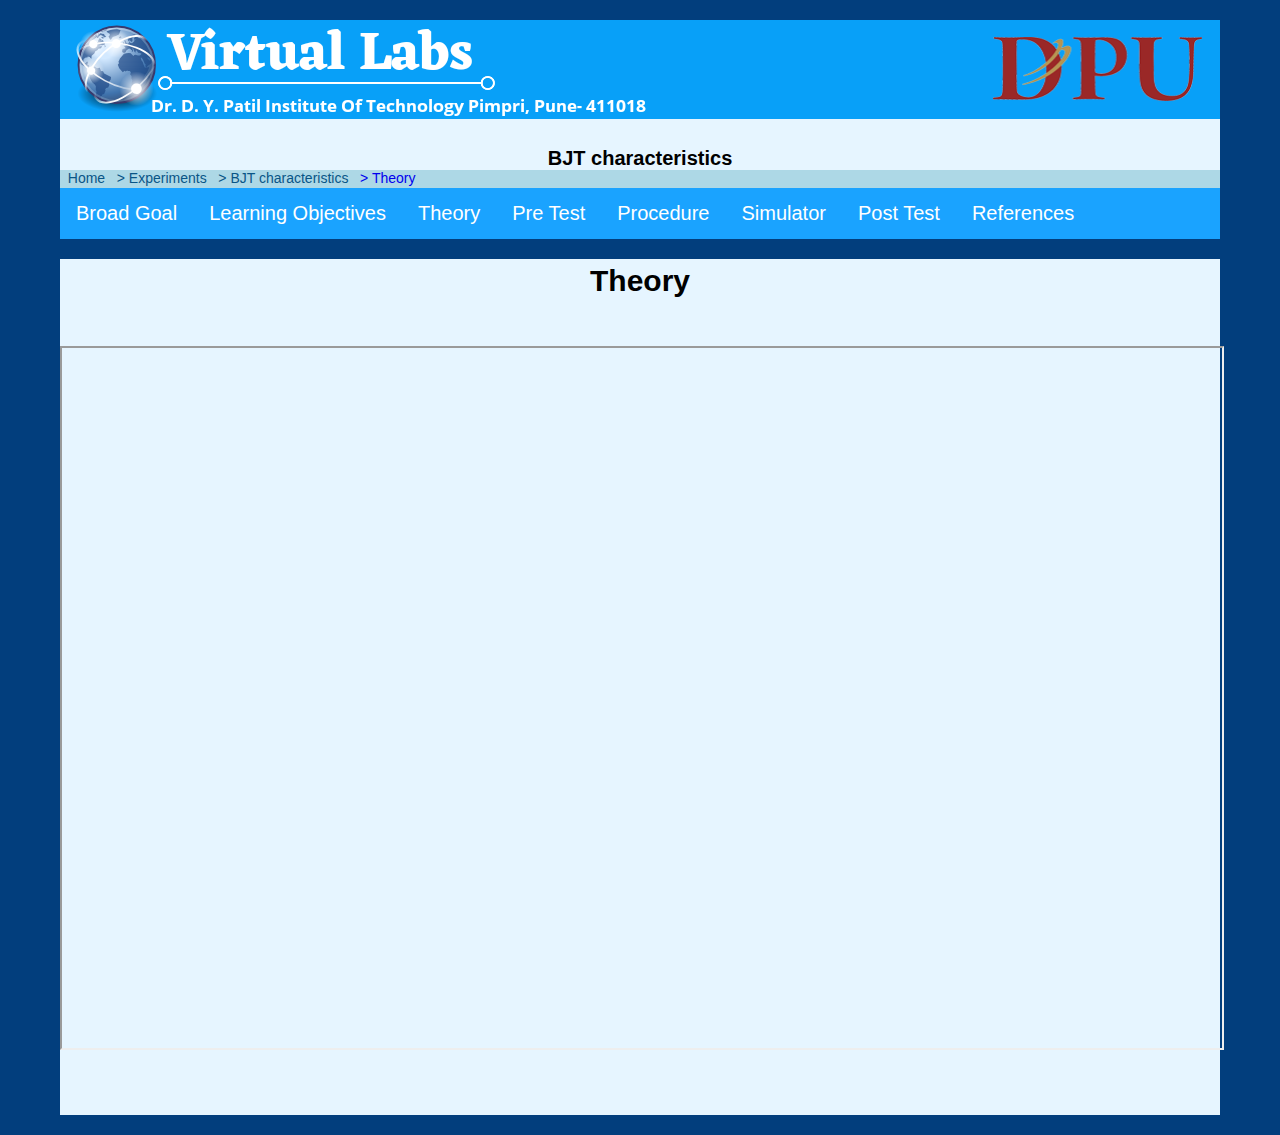
<file: Theory.html>
<!DOCTYPE html>
<html>
<head>
	<meta charset="utf-8">
    <meta name="viewport" content="width=device-width, initial-scale=1, shrink-to-fit=no">
	<title>Home</title>
	<link rel="stylesheet" type="text/css" href="maincss.css">
</head>
<body bgcolor="#023E7D">
<div>
	<div id="nav-placeholder" style="background-color:#e6f5ff;position:relative; margin-left:auto; margin-right:auto; margin-top:20px;height:100%; width:1160px;margin-bottom: 20px">
		<img src="Vlab.png"> <br>
		<div style="font-size:20px; text-align:center;padding-top: 5px">
		<b>BJT characteristics</b></div>
		<div style="font-size:14px; background-color:lightblue; width: 100%; height:18px;">
	    <a style="text-decoration: none;color: #095586;" href='index.html'>&nbsp; Home </a>
	    <a style="text-decoration: none; color: #095586;" href='Experiment-List.html'>&nbsp; > Experiments </a>
	    <a style="text-decoration: none; color:#095586;" href='Broad Goal.html'>&nbsp; > BJT characteristics</a>
	    <a style="text-decoration: none;" href='#'>&nbsp; > Theory </a></div>
  	  	<ul>
  	  <li ><a  href="Broad Goal.html">Broad Goal</a></li>
	  <li ><a  href="LO.html">Learning Objectives</a></li>
	  <li><a href="Theory.html">Theory</a></li>
	  <li><a href="Pre Test.html">Pre Test</a></li>
	  <li><a href="Procedure.html">Procedure</a></li>
	  <li><a href="Simulator.html">Simulator</a> </li>
	  <li><a href="Post Test.html">Post Test</a></li>
	  <li><a href="References.html">References</a></li>
	</ul>
  	</div>
  		
  	<div id="whole_body" style=" background-color:#e6f5ff;position:relative; margin-left:auto; margin-right:auto; margin-top:20px;height:100%; width:1160px;margin-bottom: 20px;padding-bottom: 20px">
	  	<div style="font-size:30px; text-align:center;padding-top: 5px">
    		 <b> Theory </b>
    		 
    	</div>
    	<br>

    	
	   <div id="whole_body" style=" background-color:#e6f5ff;position:relative; margin-left:auto; margin-right:auto; margin-top:20px;height:100%; width:1160px;margin-bottom: 20px;padding-bottom: 20px">
	  	<div style="font-size:18px; text-align:justify;padding-top: 5px"> 
		
		<iframe src="D:\Downloads\Virtual lab -20211229T111555Z-001\Virtual lab\Theory.pdf#toolbar=0" width="100%" height="700px">
    	</iframe>
	

  </body>
</html>
</file>
<file: maincss.css>
body{
  font-family: Arial, Helvetica, sans-serif;
  font-size: 20px
}
.frame-border { 
border:3px solid DodgerBlue; 
}

#nav-placeholder>ul {
  list-style-type: none;
  margin: 0;
  padding: 0;
  overflow: hidden;
  background-color: #1aa3ff;
}

#nav-placeholder li {
  float:left;
}

 #nav-placeholder li a {
  display: block;
  color: white;
  text-align: center;
  padding: 14px 16px;
  text-decoration: none;
}
#nav-placeholder img{
  display: block;
  margin-left: auto;
  margin-right: auto;
  margin-top: 4px;
}

#nav-placeholder li:hover {
  background-color: #006bb3;
}

#whole_body img{
  display: block;
  margin-left: auto;
  margin-right: auto;
}

p{
  display: block;
  margin-left: 20px;
  margin-right: 20px;
}
</file>
